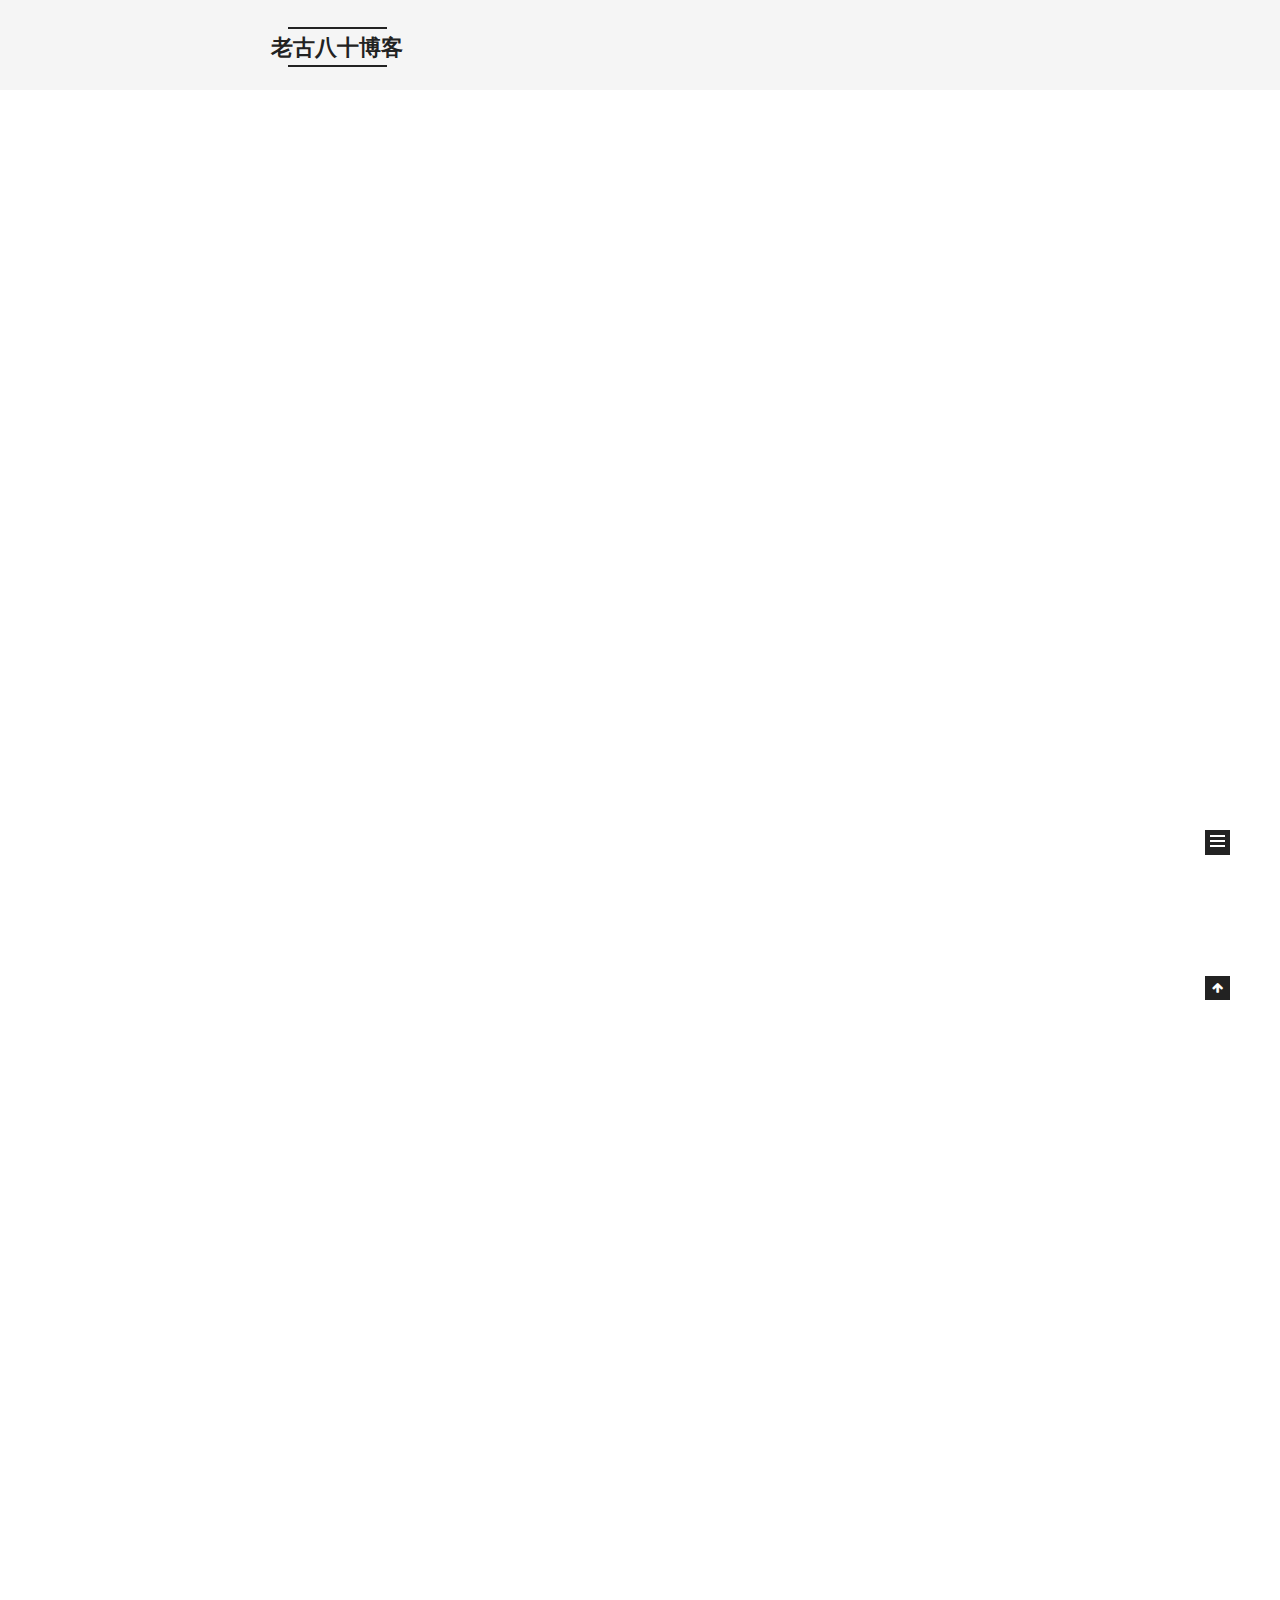
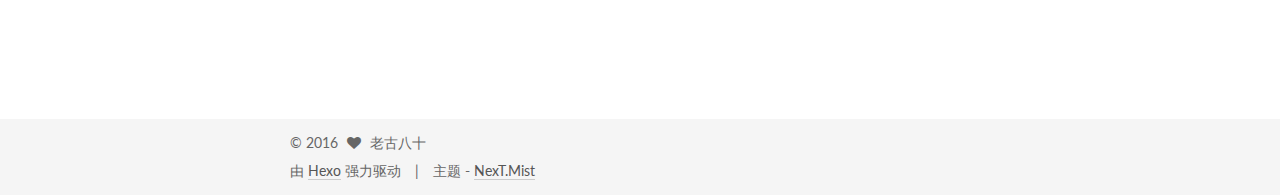
<file: index.html>
<!doctype html>



  


<html class="theme-next mist use-motion">
<head>
  <meta charset="UTF-8"/>
<meta http-equiv="X-UA-Compatible" content="IE=edge,chrome=1" />
<meta name="viewport" content="width=device-width, initial-scale=1, maximum-scale=1"/>



<meta http-equiv="Cache-Control" content="no-transform" />
<meta http-equiv="Cache-Control" content="no-siteapp" />












  
  
  <link href="/vendors/fancybox/source/jquery.fancybox.css?v=2.1.5" rel="stylesheet" type="text/css" />




  
  
  
  

  
    
    
  

  

  

  

  

  
    
    
    <link href="//fonts.googleapis.com/css?family=Lato:300,300italic,400,400italic,700,700italic&subset=latin,latin-ext" rel="stylesheet" type="text/css">
  






<link href="/vendors/font-awesome/css/font-awesome.min.css?v=4.4.0" rel="stylesheet" type="text/css" />

<link href="/css/main.css?v=5.0.1" rel="stylesheet" type="text/css" />


  <meta name="keywords" content="Hexo, NexT" />








  <link rel="shortcut icon" type="image/x-icon" href="/favicon.ico?v=5.0.1" />






<meta name="description" content="技术">
<meta property="og:type" content="website">
<meta property="og:title" content="老古八十博客">
<meta property="og:url" content="http://yoursite.com/index.html">
<meta property="og:site_name" content="老古八十博客">
<meta property="og:description" content="技术">
<meta name="twitter:card" content="summary">
<meta name="twitter:title" content="老古八十博客">
<meta name="twitter:description" content="技术">



<script type="text/javascript" id="hexo.configuration">
  var NexT = window.NexT || {};
  var CONFIG = {
    scheme: 'Mist',
    sidebar: {"position":"left","display":"post"},
    fancybox: true,
    motion: true,
    duoshuo: {
      userId: 0,
      author: '博主'
    }
  };
</script>

  <title> 老古八十博客 </title>
</head>

<body itemscope itemtype="http://schema.org/WebPage" lang="zh-Hans">

  



  <script type="text/javascript">
    var _hmt = _hmt || [];
    (function() {
      var hm = document.createElement("script");
      hm.src = "//hm.baidu.com/hm.js?377eebc9a9ef4bb1ea97ca9f94312eec";
      var s = document.getElementsByTagName("script")[0];
      s.parentNode.insertBefore(hm, s);
    })();
  </script>








  
  
    
  

  <div class="container one-collumn sidebar-position-left 
   page-home 
 ">
    <div class="headband"></div>

    <header id="header" class="header" itemscope itemtype="http://schema.org/WPHeader">
      <div class="header-inner"><div class="site-meta ">
  

  <div class="custom-logo-site-title">
    <a href="/"  class="brand" rel="start">
      <span class="logo-line-before"><i></i></span>
      <span class="site-title">老古八十博客</span>
      <span class="logo-line-after"><i></i></span>
    </a>
  </div>
  <p class="site-subtitle">个人博客</p>
</div>

<div class="site-nav-toggle">
  <button>
    <span class="btn-bar"></span>
    <span class="btn-bar"></span>
    <span class="btn-bar"></span>
  </button>
</div>

<nav class="site-nav">
  

  
    <ul id="menu" class="menu">
      
        
        <li class="menu-item menu-item-home">
          <a href="/" rel="section">
            
              <i class="menu-item-icon fa fa-fw fa-home"></i> <br />
            
            首页
          </a>
        </li>
      
        
        <li class="menu-item menu-item-archives">
          <a href="/archives" rel="section">
            
              <i class="menu-item-icon fa fa-fw fa-archive"></i> <br />
            
            归档
          </a>
        </li>
      
        
        <li class="menu-item menu-item-tags">
          <a href="/tags" rel="section">
            
              <i class="menu-item-icon fa fa-fw fa-tags"></i> <br />
            
            标签
          </a>
        </li>
      

      
    </ul>
  

  
</nav>

 </div>
    </header>

    <main id="main" class="main">
      <div class="main-inner">
        <div class="content-wrap">
          <div id="content" class="content">
            
  <section id="posts" class="posts-expand">
    
      

  
  

  
  
  

  <article class="post post-type-normal " itemscope itemtype="http://schema.org/Article">

    
      <header class="post-header">

        
        
          <h1 class="post-title" itemprop="name headline">
            
            
              
                
                <a class="post-title-link" href="/2016/05/31/ubuntu14-04安装selenium/" itemprop="url">
                  ubuntu14.04安装selenium
                </a>
              
            
          </h1>
        

        <div class="post-meta">
          <span class="post-time">
            <span class="post-meta-item-icon">
              <i class="fa fa-calendar-o"></i>
            </span>
            <span class="post-meta-item-text">发表于</span>
            <time itemprop="dateCreated" datetime="2016-05-31T11:20:35+08:00" content="2016-05-31">
              2016-05-31
            </time>
          </span>

          

          
            
          

          

          
          

          
        </div>
      </header>
    


    <div class="post-body" itemprop="articleBody">

      
      

      
        
          
            <h1 id="ubuntu14-04安装selenium"><a href="#ubuntu14-04安装selenium" class="headerlink" title="ubuntu14.04安装selenium"></a>ubuntu14.04安装selenium</h1><h2 id="安装"><a href="#安装" class="headerlink" title="安装"></a>安装</h2><ol>
<li><p>安装selenium</p>
<figure class="highlight cmake"><table><tr><td class="gutter"><pre><span class="line">1</span><br></pre></td><td class="code"><pre><span class="line">sudo pip3 <span class="keyword">install</span> selenium</span><br></pre></td></tr></table></figure>
</li>
<li><p>安装chromedriver<br>首先需要下载<a href="http://o80t0373e.bkt.clouddn.com/chromedriver_linux64.zip" target="_blank" rel="external">chromedriver</a></p>
<figure class="highlight stylus"><table><tr><td class="gutter"><pre><span class="line">1</span><br><span class="line">2</span><br><span class="line">3</span><br></pre></td><td class="code"><pre><span class="line">unzip chromedriver_linux64<span class="selector-class">.zip</span></span><br><span class="line">chmod <span class="number">777</span> chromedriver</span><br><span class="line">sudo cp chromedriver /usr/bin/chromedriver</span><br></pre></td></tr></table></figure>
</li>
</ol>
<h2 id="hello-world"><a href="#hello-world" class="headerlink" title="hello world"></a>hello world</h2><figure class="highlight python"><table><tr><td class="gutter"><pre><span class="line">1</span><br><span class="line">2</span><br><span class="line">3</span><br><span class="line">4</span><br><span class="line">5</span><br><span class="line">6</span><br><span class="line">7</span><br><span class="line">8</span><br><span class="line">9</span><br><span class="line">10</span><br><span class="line">11</span><br><span class="line">12</span><br><span class="line">13</span><br><span class="line">14</span><br><span class="line">15</span><br><span class="line">16</span><br><span class="line">17</span><br><span class="line">18</span><br><span class="line">19</span><br><span class="line">20</span><br><span class="line">21</span><br><span class="line">22</span><br><span class="line">23</span><br><span class="line">24</span><br><span class="line">25</span><br><span class="line">26</span><br></pre></td><td class="code"><pre><span class="line"><span class="comment">#!/usr/bin/python3</span></span><br><span class="line"><span class="keyword">import</span> time</span><br><span class="line"><span class="keyword">import</span> unittest</span><br><span class="line"><span class="keyword">from</span> selenium <span class="keyword">import</span> webdriver</span><br><span class="line"></span><br><span class="line"><span class="class"><span class="keyword">class</span> <span class="title">login</span><span class="params">(unittest.TestCase)</span>:</span></span><br><span class="line"></span><br><span class="line">    <span class="function"><span class="keyword">def</span> <span class="title">setUp</span><span class="params">(self)</span>:</span></span><br><span class="line">        self.driver = webdriver.Chrome()</span><br><span class="line"></span><br><span class="line">    <span class="function"><span class="keyword">def</span> <span class="title">test_baidu</span><span class="params">(self)</span>:</span></span><br><span class="line">        driver = self.driver</span><br><span class="line">        driver.get(<span class="string">'http://www.baidu.com'</span>)</span><br><span class="line">        time.sleep(<span class="number">1</span>)</span><br><span class="line">        elem2 = driver.find_element_by_id(<span class="string">'kw'</span>)</span><br><span class="line">        elem2.send_keys(<span class="string">'Hello world!'</span>)</span><br><span class="line">        time.sleep(<span class="number">1</span>)</span><br><span class="line">        elem2 = driver.find_element_by_id(<span class="string">'su'</span>).click()</span><br><span class="line">        time.sleep(<span class="number">3</span>)</span><br><span class="line"></span><br><span class="line">    <span class="function"><span class="keyword">def</span> <span class="title">tearDown</span><span class="params">(self)</span>:</span></span><br><span class="line">        self.driver.close()</span><br><span class="line">        print(<span class="string">'测试成功'</span>)</span><br><span class="line"></span><br><span class="line"><span class="keyword">if</span> __name__ == <span class="string">"__main__"</span>:  </span><br><span class="line">    unittest.main()</span><br></pre></td></tr></table></figure>

          
        
      
    </div>

    <div>
      
    </div>

    <div>
      
    </div>

    <footer class="post-footer">
      

      

      
      
        <div class="post-eof"></div>
      
    </footer>
  </article>


    
      

  
  

  
  
  

  <article class="post post-type-normal " itemscope itemtype="http://schema.org/Article">

    
      <header class="post-header">

        
        
          <h1 class="post-title" itemprop="name headline">
            
            
              
                
                <a class="post-title-link" href="/2016/05/31/开始/" itemprop="url">
                  开始
                </a>
              
            
          </h1>
        

        <div class="post-meta">
          <span class="post-time">
            <span class="post-meta-item-icon">
              <i class="fa fa-calendar-o"></i>
            </span>
            <span class="post-meta-item-text">发表于</span>
            <time itemprop="dateCreated" datetime="2016-05-31T09:29:41+08:00" content="2016-05-31">
              2016-05-31
            </time>
          </span>

          

          
            
          

          

          
          

          
        </div>
      </header>
    


    <div class="post-body" itemprop="articleBody">

      
      

      
        
          
            <h1 id="新的开始"><a href="#新的开始" class="headerlink" title="新的开始"></a>新的开始</h1><p>期待新的旅途</p>

          
        
      
    </div>

    <div>
      
    </div>

    <div>
      
    </div>

    <footer class="post-footer">
      

      

      
      
        <div class="post-eof"></div>
      
    </footer>
  </article>


    
  </section>

  


          </div>
          


          

        </div>
        
          
  
  <div class="sidebar-toggle">
    <div class="sidebar-toggle-line-wrap">
      <span class="sidebar-toggle-line sidebar-toggle-line-first"></span>
      <span class="sidebar-toggle-line sidebar-toggle-line-middle"></span>
      <span class="sidebar-toggle-line sidebar-toggle-line-last"></span>
    </div>
  </div>

  <aside id="sidebar" class="sidebar">
    <div class="sidebar-inner">

      

      

      <section class="site-overview sidebar-panel  sidebar-panel-active ">
        <div class="site-author motion-element" itemprop="author" itemscope itemtype="http://schema.org/Person">
          <img class="site-author-image" itemprop="image"
               src="/images/avatar.gif"
               alt="老古八十" />
          <p class="site-author-name" itemprop="name">老古八十</p>
          <p class="site-description motion-element" itemprop="description">技术</p>
        </div>
        <nav class="site-state motion-element">
          <div class="site-state-item site-state-posts">
            <a href="/archives">
              <span class="site-state-item-count">2</span>
              <span class="site-state-item-name">日志</span>
            </a>
          </div>

          

          
            <div class="site-state-item site-state-tags">
              <a href="/tags">
                <span class="site-state-item-count">4</span>
                <span class="site-state-item-name">标签</span>
              </a>
            </div>
          

        </nav>

        

        <div class="links-of-author motion-element">
          
        </div>

        
        

        
        

      </section>

      

    </div>
  </aside>


        
      </div>
    </main>

    <footer id="footer" class="footer">
      <div class="footer-inner">
        <div class="copyright" >
  
  &copy; 
  <span itemprop="copyrightYear">2016</span>
  <span class="with-love">
    <i class="fa fa-heart"></i>
  </span>
  <span class="author" itemprop="copyrightHolder">老古八十</span>
</div>

<div class="powered-by">
  由 <a class="theme-link" href="http://hexo.io">Hexo</a> 强力驱动
</div>

<div class="theme-info">
  主题 -
  <a class="theme-link" href="https://github.com/iissnan/hexo-theme-next">
    NexT.Mist
  </a>
</div>

        

        
      </div>
    </footer>

    <div class="back-to-top">
      <i class="fa fa-arrow-up"></i>
    </div>
  </div>

  

<script type="text/javascript">
  if (Object.prototype.toString.call(window.Promise) !== '[object Function]') {
    window.Promise = null;
  }
</script>









  



  
  <script type="text/javascript" src="/vendors/jquery/index.js?v=2.1.3"></script>

  
  <script type="text/javascript" src="/vendors/fastclick/lib/fastclick.min.js?v=1.0.6"></script>

  
  <script type="text/javascript" src="/vendors/jquery_lazyload/jquery.lazyload.js?v=1.9.7"></script>

  
  <script type="text/javascript" src="/vendors/velocity/velocity.min.js?v=1.2.1"></script>

  
  <script type="text/javascript" src="/vendors/velocity/velocity.ui.min.js?v=1.2.1"></script>

  
  <script type="text/javascript" src="/vendors/fancybox/source/jquery.fancybox.pack.js?v=2.1.5"></script>


  


  <script type="text/javascript" src="/js/src/utils.js?v=5.0.1"></script>

  <script type="text/javascript" src="/js/src/motion.js?v=5.0.1"></script>



  
  

  

  


  <script type="text/javascript" src="/js/src/bootstrap.js?v=5.0.1"></script>



  



  




  
  
  

  

  

</body>
</html>
</file>
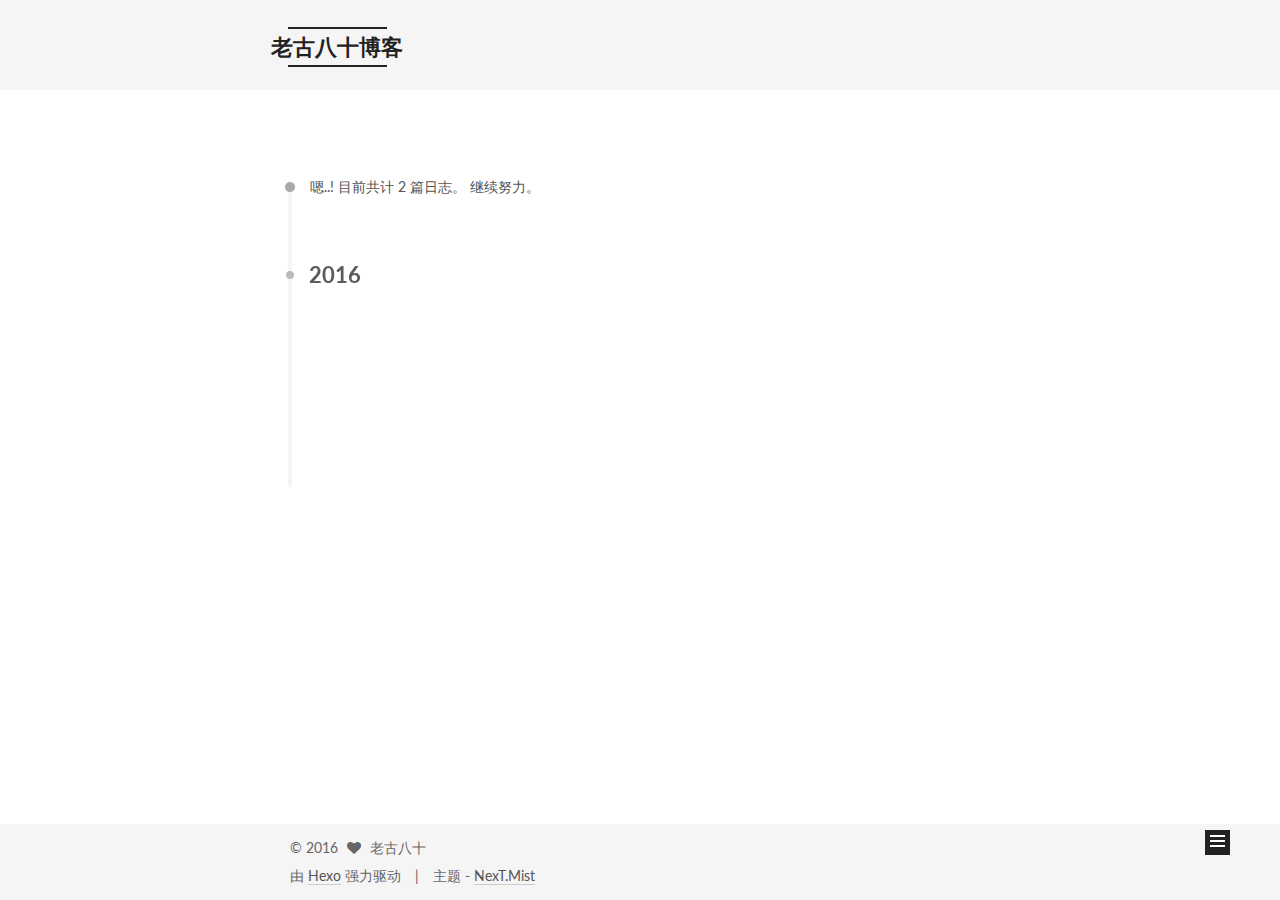
<file: archives/index.html>
<!doctype html>



  


<html class="theme-next mist use-motion">
<head>
  <meta charset="UTF-8"/>
<meta http-equiv="X-UA-Compatible" content="IE=edge,chrome=1" />
<meta name="viewport" content="width=device-width, initial-scale=1, maximum-scale=1"/>



<meta http-equiv="Cache-Control" content="no-transform" />
<meta http-equiv="Cache-Control" content="no-siteapp" />












  
  
  <link href="/vendors/fancybox/source/jquery.fancybox.css?v=2.1.5" rel="stylesheet" type="text/css" />




  
  
  
  

  
    
    
  

  

  

  

  

  
    
    
    <link href="//fonts.googleapis.com/css?family=Lato:300,300italic,400,400italic,700,700italic&subset=latin,latin-ext" rel="stylesheet" type="text/css">
  






<link href="/vendors/font-awesome/css/font-awesome.min.css?v=4.4.0" rel="stylesheet" type="text/css" />

<link href="/css/main.css?v=5.0.1" rel="stylesheet" type="text/css" />


  <meta name="keywords" content="Hexo, NexT" />








  <link rel="shortcut icon" type="image/x-icon" href="/favicon.ico?v=5.0.1" />






<meta name="description" content="技术">
<meta property="og:type" content="website">
<meta property="og:title" content="老古八十博客">
<meta property="og:url" content="http://yoursite.com/archives/index.html">
<meta property="og:site_name" content="老古八十博客">
<meta property="og:description" content="技术">
<meta name="twitter:card" content="summary">
<meta name="twitter:title" content="老古八十博客">
<meta name="twitter:description" content="技术">



<script type="text/javascript" id="hexo.configuration">
  var NexT = window.NexT || {};
  var CONFIG = {
    scheme: 'Mist',
    sidebar: {"position":"left","display":"post"},
    fancybox: true,
    motion: true,
    duoshuo: {
      userId: 0,
      author: '博主'
    }
  };
</script>

  <title> 归档 | 老古八十博客 </title>
</head>

<body itemscope itemtype="http://schema.org/WebPage" lang="zh-Hans">

  



  <script type="text/javascript">
    var _hmt = _hmt || [];
    (function() {
      var hm = document.createElement("script");
      hm.src = "//hm.baidu.com/hm.js?377eebc9a9ef4bb1ea97ca9f94312eec";
      var s = document.getElementsByTagName("script")[0];
      s.parentNode.insertBefore(hm, s);
    })();
  </script>








  
  
    
  

  <div class="container one-collumn sidebar-position-left  page-archive  ">
    <div class="headband"></div>

    <header id="header" class="header" itemscope itemtype="http://schema.org/WPHeader">
      <div class="header-inner"><div class="site-meta ">
  

  <div class="custom-logo-site-title">
    <a href="/"  class="brand" rel="start">
      <span class="logo-line-before"><i></i></span>
      <span class="site-title">老古八十博客</span>
      <span class="logo-line-after"><i></i></span>
    </a>
  </div>
  <p class="site-subtitle">个人博客</p>
</div>

<div class="site-nav-toggle">
  <button>
    <span class="btn-bar"></span>
    <span class="btn-bar"></span>
    <span class="btn-bar"></span>
  </button>
</div>

<nav class="site-nav">
  

  
    <ul id="menu" class="menu">
      
        
        <li class="menu-item menu-item-home">
          <a href="/" rel="section">
            
              <i class="menu-item-icon fa fa-fw fa-home"></i> <br />
            
            首页
          </a>
        </li>
      
        
        <li class="menu-item menu-item-archives">
          <a href="/archives" rel="section">
            
              <i class="menu-item-icon fa fa-fw fa-archive"></i> <br />
            
            归档
          </a>
        </li>
      
        
        <li class="menu-item menu-item-tags">
          <a href="/tags" rel="section">
            
              <i class="menu-item-icon fa fa-fw fa-tags"></i> <br />
            
            标签
          </a>
        </li>
      

      
    </ul>
  

  
</nav>

 </div>
    </header>

    <main id="main" class="main">
      <div class="main-inner">
        <div class="content-wrap">
          <div id="content" class="content">
            

  <section id="posts" class="posts-collapse">
    <span class="archive-move-on"></span>

    <span class="archive-page-counter">
      
      
      
        
      
      嗯..! 目前共计 2 篇日志。 继续努力。
    </span>

    

      
      
      

      
        
        <div class="collection-title">
          <h2 class="archive-year motion-element" id="archive-year-2016">2016</h2>
        </div>
      
      

      

  <article class="post post-type-normal" itemscope itemtype="http://schema.org/Article">
    <header class="post-header">

      <h1 class="post-title">
        
            <a class="post-title-link" href="/2016/05/31/ubuntu14-04安装selenium/" itemprop="url">
              
                <span itemprop="name">ubuntu14.04安装selenium</span>
              
            </a>
        
      </h1>

      <div class="post-meta">
        <time class="post-time" itemprop="dateCreated"
              datetime="2016-05-31T11:20:35+08:00"
              content="2016-05-31" >
          05-31
        </time>
      </div>

    </header>
  </article>



    

      
      
      

      
      

      

  <article class="post post-type-normal" itemscope itemtype="http://schema.org/Article">
    <header class="post-header">

      <h1 class="post-title">
        
            <a class="post-title-link" href="/2016/05/31/开始/" itemprop="url">
              
                <span itemprop="name">开始</span>
              
            </a>
        
      </h1>

      <div class="post-meta">
        <time class="post-time" itemprop="dateCreated"
              datetime="2016-05-31T09:29:41+08:00"
              content="2016-05-31" >
          05-31
        </time>
      </div>

    </header>
  </article>



    

  </section>

  



          </div>
          


          

        </div>
        
          
  
  <div class="sidebar-toggle">
    <div class="sidebar-toggle-line-wrap">
      <span class="sidebar-toggle-line sidebar-toggle-line-first"></span>
      <span class="sidebar-toggle-line sidebar-toggle-line-middle"></span>
      <span class="sidebar-toggle-line sidebar-toggle-line-last"></span>
    </div>
  </div>

  <aside id="sidebar" class="sidebar">
    <div class="sidebar-inner">

      

      

      <section class="site-overview sidebar-panel  sidebar-panel-active ">
        <div class="site-author motion-element" itemprop="author" itemscope itemtype="http://schema.org/Person">
          <img class="site-author-image" itemprop="image"
               src="/images/avatar.gif"
               alt="老古八十" />
          <p class="site-author-name" itemprop="name">老古八十</p>
          <p class="site-description motion-element" itemprop="description">技术</p>
        </div>
        <nav class="site-state motion-element">
          <div class="site-state-item site-state-posts">
            <a href="/archives">
              <span class="site-state-item-count">2</span>
              <span class="site-state-item-name">日志</span>
            </a>
          </div>

          

          
            <div class="site-state-item site-state-tags">
              <a href="/tags">
                <span class="site-state-item-count">4</span>
                <span class="site-state-item-name">标签</span>
              </a>
            </div>
          

        </nav>

        

        <div class="links-of-author motion-element">
          
        </div>

        
        

        
        

      </section>

      

    </div>
  </aside>


        
      </div>
    </main>

    <footer id="footer" class="footer">
      <div class="footer-inner">
        <div class="copyright" >
  
  &copy; 
  <span itemprop="copyrightYear">2016</span>
  <span class="with-love">
    <i class="fa fa-heart"></i>
  </span>
  <span class="author" itemprop="copyrightHolder">老古八十</span>
</div>

<div class="powered-by">
  由 <a class="theme-link" href="http://hexo.io">Hexo</a> 强力驱动
</div>

<div class="theme-info">
  主题 -
  <a class="theme-link" href="https://github.com/iissnan/hexo-theme-next">
    NexT.Mist
  </a>
</div>

        

        
      </div>
    </footer>

    <div class="back-to-top">
      <i class="fa fa-arrow-up"></i>
    </div>
  </div>

  

<script type="text/javascript">
  if (Object.prototype.toString.call(window.Promise) !== '[object Function]') {
    window.Promise = null;
  }
</script>









  



  
  <script type="text/javascript" src="/vendors/jquery/index.js?v=2.1.3"></script>

  
  <script type="text/javascript" src="/vendors/fastclick/lib/fastclick.min.js?v=1.0.6"></script>

  
  <script type="text/javascript" src="/vendors/jquery_lazyload/jquery.lazyload.js?v=1.9.7"></script>

  
  <script type="text/javascript" src="/vendors/velocity/velocity.min.js?v=1.2.1"></script>

  
  <script type="text/javascript" src="/vendors/velocity/velocity.ui.min.js?v=1.2.1"></script>

  
  <script type="text/javascript" src="/vendors/fancybox/source/jquery.fancybox.pack.js?v=2.1.5"></script>


  


  <script type="text/javascript" src="/js/src/utils.js?v=5.0.1"></script>

  <script type="text/javascript" src="/js/src/motion.js?v=5.0.1"></script>



  
  

  
  
    <script type="text/javascript" id="motion.page.archive">
      $('.archive-year').velocity('transition.slideLeftIn');
    </script>
  


  


  <script type="text/javascript" src="/js/src/bootstrap.js?v=5.0.1"></script>



  



  




  
  
  

  

  

</body>
</html>
</file>
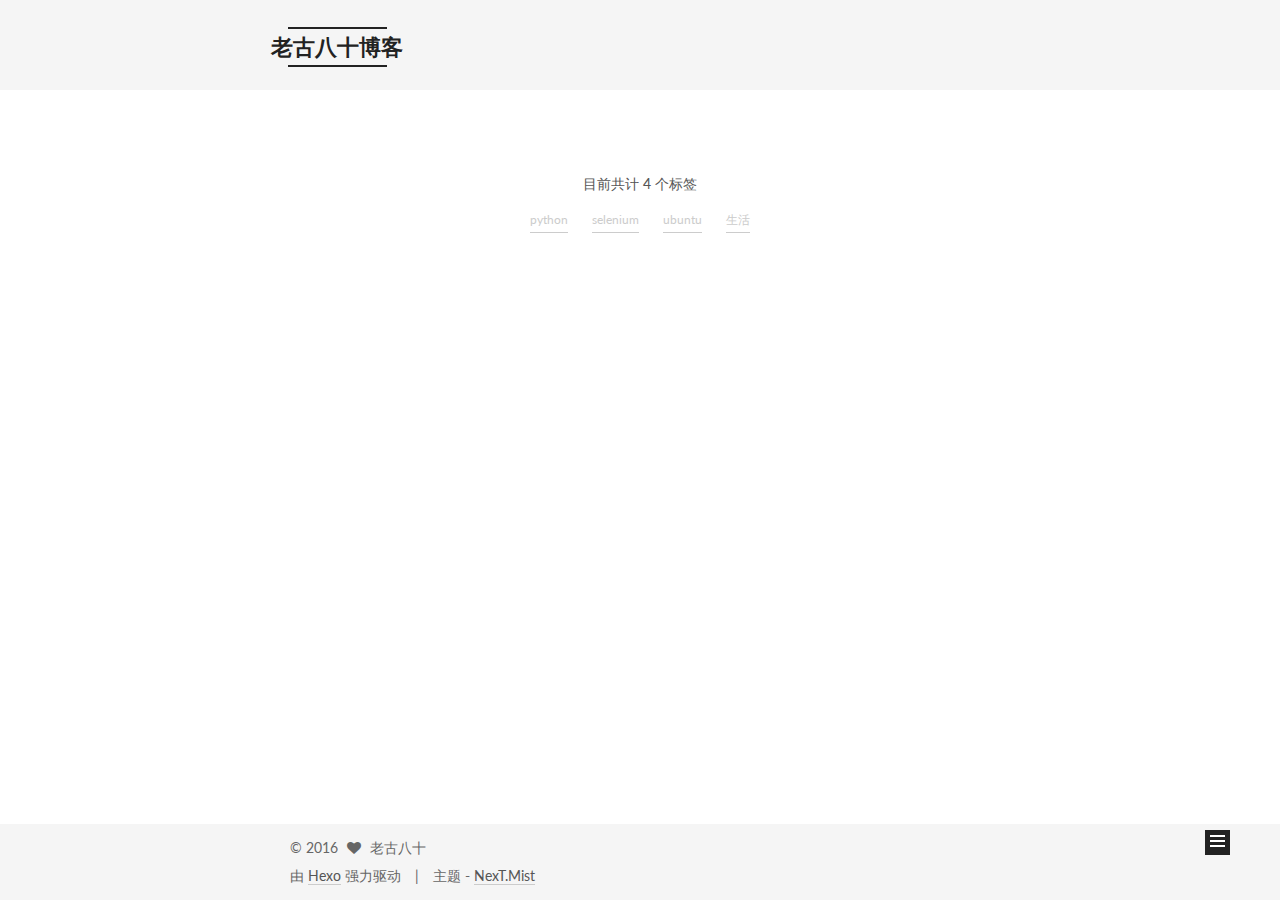
<file: tags/index.html>
<!doctype html>



  


<html class="theme-next mist use-motion">
<head>
  <meta charset="UTF-8"/>
<meta http-equiv="X-UA-Compatible" content="IE=edge,chrome=1" />
<meta name="viewport" content="width=device-width, initial-scale=1, maximum-scale=1"/>



<meta http-equiv="Cache-Control" content="no-transform" />
<meta http-equiv="Cache-Control" content="no-siteapp" />












  
  
  <link href="/vendors/fancybox/source/jquery.fancybox.css?v=2.1.5" rel="stylesheet" type="text/css" />




  
  
  
  

  
    
    
  

  

  

  

  

  
    
    
    <link href="//fonts.googleapis.com/css?family=Lato:300,300italic,400,400italic,700,700italic&subset=latin,latin-ext" rel="stylesheet" type="text/css">
  






<link href="/vendors/font-awesome/css/font-awesome.min.css?v=4.4.0" rel="stylesheet" type="text/css" />

<link href="/css/main.css?v=5.0.1" rel="stylesheet" type="text/css" />


  <meta name="keywords" content="Hexo, NexT" />








  <link rel="shortcut icon" type="image/x-icon" href="/favicon.ico?v=5.0.1" />






<meta name="description" content="技术">
<meta property="og:type" content="website">
<meta property="og:title" content="tags">
<meta property="og:url" content="http://yoursite.com/tags/index.html">
<meta property="og:site_name" content="老古八十博客">
<meta property="og:description" content="技术">
<meta property="og:updated_time" content="2016-06-01T07:53:41.000Z">
<meta name="twitter:card" content="summary">
<meta name="twitter:title" content="tags">
<meta name="twitter:description" content="技术">



<script type="text/javascript" id="hexo.configuration">
  var NexT = window.NexT || {};
  var CONFIG = {
    scheme: 'Mist',
    sidebar: {"position":"left","display":"post"},
    fancybox: true,
    motion: true,
    duoshuo: {
      userId: 0,
      author: '博主'
    }
  };
</script>

  <title>
  

  
    标签 | 老古八十博客
  
</title>
</head>

<body itemscope itemtype="http://schema.org/WebPage" lang="zh-Hans">

  



  <script type="text/javascript">
    var _hmt = _hmt || [];
    (function() {
      var hm = document.createElement("script");
      hm.src = "//hm.baidu.com/hm.js?377eebc9a9ef4bb1ea97ca9f94312eec";
      var s = document.getElementsByTagName("script")[0];
      s.parentNode.insertBefore(hm, s);
    })();
  </script>








  
  
    
  

  <div class="container one-collumn sidebar-position-left  ">
    <div class="headband"></div>

    <header id="header" class="header" itemscope itemtype="http://schema.org/WPHeader">
      <div class="header-inner"><div class="site-meta ">
  

  <div class="custom-logo-site-title">
    <a href="/"  class="brand" rel="start">
      <span class="logo-line-before"><i></i></span>
      <span class="site-title">老古八十博客</span>
      <span class="logo-line-after"><i></i></span>
    </a>
  </div>
  <p class="site-subtitle">个人博客</p>
</div>

<div class="site-nav-toggle">
  <button>
    <span class="btn-bar"></span>
    <span class="btn-bar"></span>
    <span class="btn-bar"></span>
  </button>
</div>

<nav class="site-nav">
  

  
    <ul id="menu" class="menu">
      
        
        <li class="menu-item menu-item-home">
          <a href="/" rel="section">
            
              <i class="menu-item-icon fa fa-fw fa-home"></i> <br />
            
            首页
          </a>
        </li>
      
        
        <li class="menu-item menu-item-archives">
          <a href="/archives" rel="section">
            
              <i class="menu-item-icon fa fa-fw fa-archive"></i> <br />
            
            归档
          </a>
        </li>
      
        
        <li class="menu-item menu-item-tags">
          <a href="/tags" rel="section">
            
              <i class="menu-item-icon fa fa-fw fa-tags"></i> <br />
            
            标签
          </a>
        </li>
      

      
    </ul>
  

  
</nav>

 </div>
    </header>

    <main id="main" class="main">
      <div class="main-inner">
        <div class="content-wrap">
          <div id="content" class="content">
            

  <div id="posts" class="posts-expand">
    
    
      <div class="tag-cloud">
        <div class="tag-cloud-title">
            目前共计 4 个标签
        </div>
        <div class="tag-cloud-tags">
          <a href="/tags/python/" style="font-size: 12px; color: #ccc">python</a> <a href="/tags/selenium/" style="font-size: 12px; color: #ccc">selenium</a> <a href="/tags/ubuntu/" style="font-size: 12px; color: #ccc">ubuntu</a> <a href="/tags/生活/" style="font-size: 12px; color: #ccc">生活</a>
        </div>
      </div>
    
  </div>


          </div>
          


          

        </div>
        
          
  
  <div class="sidebar-toggle">
    <div class="sidebar-toggle-line-wrap">
      <span class="sidebar-toggle-line sidebar-toggle-line-first"></span>
      <span class="sidebar-toggle-line sidebar-toggle-line-middle"></span>
      <span class="sidebar-toggle-line sidebar-toggle-line-last"></span>
    </div>
  </div>

  <aside id="sidebar" class="sidebar">
    <div class="sidebar-inner">

      

      

      <section class="site-overview sidebar-panel  sidebar-panel-active ">
        <div class="site-author motion-element" itemprop="author" itemscope itemtype="http://schema.org/Person">
          <img class="site-author-image" itemprop="image"
               src="/images/avatar.gif"
               alt="老古八十" />
          <p class="site-author-name" itemprop="name">老古八十</p>
          <p class="site-description motion-element" itemprop="description">技术</p>
        </div>
        <nav class="site-state motion-element">
          <div class="site-state-item site-state-posts">
            <a href="/archives">
              <span class="site-state-item-count">2</span>
              <span class="site-state-item-name">日志</span>
            </a>
          </div>

          

          
            <div class="site-state-item site-state-tags">
              <a href="/tags">
                <span class="site-state-item-count">4</span>
                <span class="site-state-item-name">标签</span>
              </a>
            </div>
          

        </nav>

        

        <div class="links-of-author motion-element">
          
        </div>

        
        

        
        

      </section>

      

    </div>
  </aside>


        
      </div>
    </main>

    <footer id="footer" class="footer">
      <div class="footer-inner">
        <div class="copyright" >
  
  &copy; 
  <span itemprop="copyrightYear">2016</span>
  <span class="with-love">
    <i class="fa fa-heart"></i>
  </span>
  <span class="author" itemprop="copyrightHolder">老古八十</span>
</div>

<div class="powered-by">
  由 <a class="theme-link" href="http://hexo.io">Hexo</a> 强力驱动
</div>

<div class="theme-info">
  主题 -
  <a class="theme-link" href="https://github.com/iissnan/hexo-theme-next">
    NexT.Mist
  </a>
</div>

        

        
      </div>
    </footer>

    <div class="back-to-top">
      <i class="fa fa-arrow-up"></i>
    </div>
  </div>

  

<script type="text/javascript">
  if (Object.prototype.toString.call(window.Promise) !== '[object Function]') {
    window.Promise = null;
  }
</script>









  



  
  <script type="text/javascript" src="/vendors/jquery/index.js?v=2.1.3"></script>

  
  <script type="text/javascript" src="/vendors/fastclick/lib/fastclick.min.js?v=1.0.6"></script>

  
  <script type="text/javascript" src="/vendors/jquery_lazyload/jquery.lazyload.js?v=1.9.7"></script>

  
  <script type="text/javascript" src="/vendors/velocity/velocity.min.js?v=1.2.1"></script>

  
  <script type="text/javascript" src="/vendors/velocity/velocity.ui.min.js?v=1.2.1"></script>

  
  <script type="text/javascript" src="/vendors/fancybox/source/jquery.fancybox.pack.js?v=2.1.5"></script>


  


  <script type="text/javascript" src="/js/src/utils.js?v=5.0.1"></script>

  <script type="text/javascript" src="/js/src/motion.js?v=5.0.1"></script>



  
  

  

  


  <script type="text/javascript" src="/js/src/bootstrap.js?v=5.0.1"></script>



  



  




  
  
  

  

  

</body>
</html>
</file>
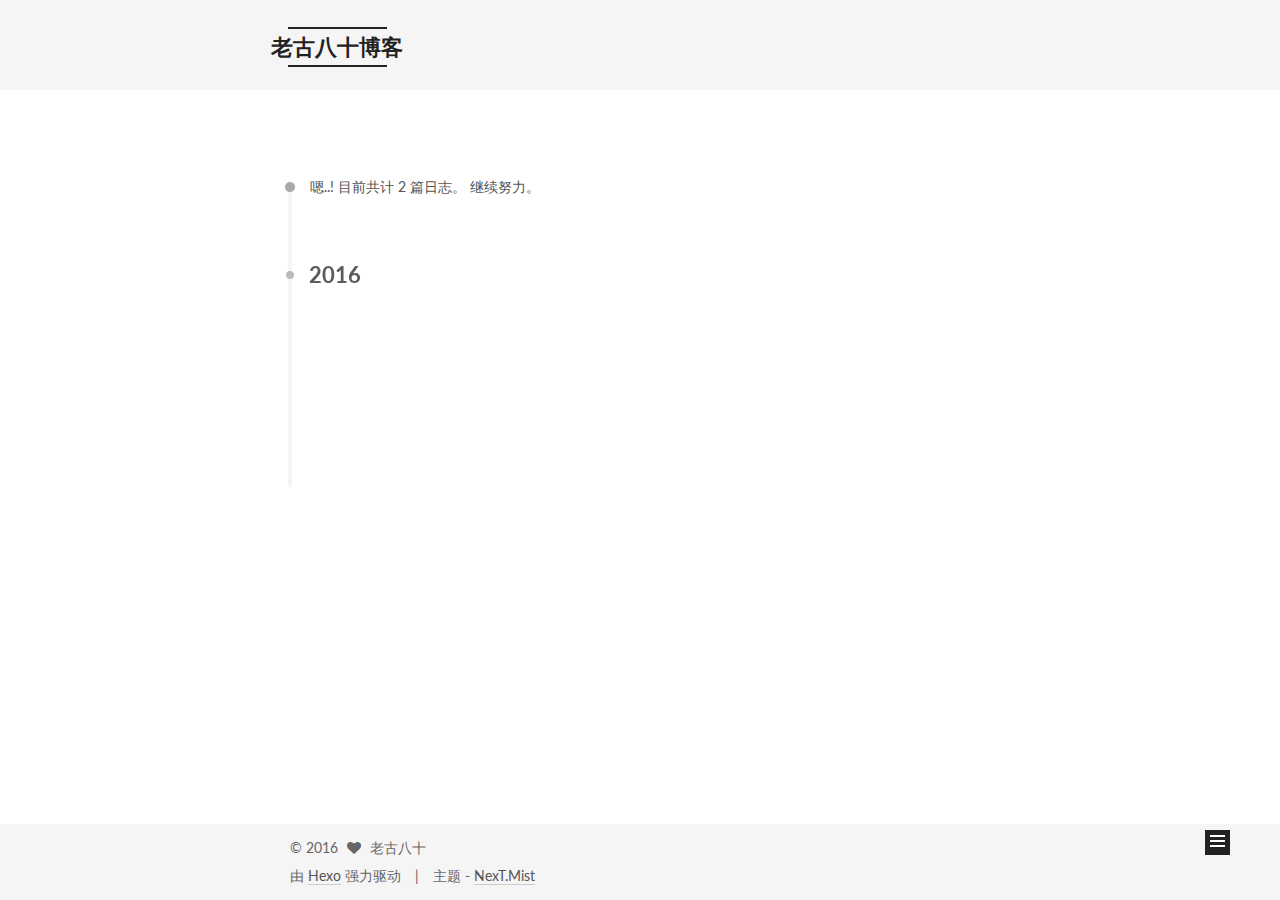
<file: archives/2016/index.html>
<!doctype html>



  


<html class="theme-next mist use-motion">
<head>
  <meta charset="UTF-8"/>
<meta http-equiv="X-UA-Compatible" content="IE=edge,chrome=1" />
<meta name="viewport" content="width=device-width, initial-scale=1, maximum-scale=1"/>



<meta http-equiv="Cache-Control" content="no-transform" />
<meta http-equiv="Cache-Control" content="no-siteapp" />












  
  
  <link href="/vendors/fancybox/source/jquery.fancybox.css?v=2.1.5" rel="stylesheet" type="text/css" />




  
  
  
  

  
    
    
  

  

  

  

  

  
    
    
    <link href="//fonts.googleapis.com/css?family=Lato:300,300italic,400,400italic,700,700italic&subset=latin,latin-ext" rel="stylesheet" type="text/css">
  






<link href="/vendors/font-awesome/css/font-awesome.min.css?v=4.4.0" rel="stylesheet" type="text/css" />

<link href="/css/main.css?v=5.0.1" rel="stylesheet" type="text/css" />


  <meta name="keywords" content="Hexo, NexT" />








  <link rel="shortcut icon" type="image/x-icon" href="/favicon.ico?v=5.0.1" />






<meta name="description" content="技术">
<meta property="og:type" content="website">
<meta property="og:title" content="老古八十博客">
<meta property="og:url" content="http://yoursite.com/archives/2016/index.html">
<meta property="og:site_name" content="老古八十博客">
<meta property="og:description" content="技术">
<meta name="twitter:card" content="summary">
<meta name="twitter:title" content="老古八十博客">
<meta name="twitter:description" content="技术">



<script type="text/javascript" id="hexo.configuration">
  var NexT = window.NexT || {};
  var CONFIG = {
    scheme: 'Mist',
    sidebar: {"position":"left","display":"post"},
    fancybox: true,
    motion: true,
    duoshuo: {
      userId: 0,
      author: '博主'
    }
  };
</script>

  <title> 归档 | 老古八十博客 </title>
</head>

<body itemscope itemtype="http://schema.org/WebPage" lang="zh-Hans">

  



  <script type="text/javascript">
    var _hmt = _hmt || [];
    (function() {
      var hm = document.createElement("script");
      hm.src = "//hm.baidu.com/hm.js?377eebc9a9ef4bb1ea97ca9f94312eec";
      var s = document.getElementsByTagName("script")[0];
      s.parentNode.insertBefore(hm, s);
    })();
  </script>








  
  
    
  

  <div class="container one-collumn sidebar-position-left  page-archive  ">
    <div class="headband"></div>

    <header id="header" class="header" itemscope itemtype="http://schema.org/WPHeader">
      <div class="header-inner"><div class="site-meta ">
  

  <div class="custom-logo-site-title">
    <a href="/"  class="brand" rel="start">
      <span class="logo-line-before"><i></i></span>
      <span class="site-title">老古八十博客</span>
      <span class="logo-line-after"><i></i></span>
    </a>
  </div>
  <p class="site-subtitle">个人博客</p>
</div>

<div class="site-nav-toggle">
  <button>
    <span class="btn-bar"></span>
    <span class="btn-bar"></span>
    <span class="btn-bar"></span>
  </button>
</div>

<nav class="site-nav">
  

  
    <ul id="menu" class="menu">
      
        
        <li class="menu-item menu-item-home">
          <a href="/" rel="section">
            
              <i class="menu-item-icon fa fa-fw fa-home"></i> <br />
            
            首页
          </a>
        </li>
      
        
        <li class="menu-item menu-item-archives">
          <a href="/archives" rel="section">
            
              <i class="menu-item-icon fa fa-fw fa-archive"></i> <br />
            
            归档
          </a>
        </li>
      
        
        <li class="menu-item menu-item-tags">
          <a href="/tags" rel="section">
            
              <i class="menu-item-icon fa fa-fw fa-tags"></i> <br />
            
            标签
          </a>
        </li>
      

      
    </ul>
  

  
</nav>

 </div>
    </header>

    <main id="main" class="main">
      <div class="main-inner">
        <div class="content-wrap">
          <div id="content" class="content">
            

  <section id="posts" class="posts-collapse">
    <span class="archive-move-on"></span>

    <span class="archive-page-counter">
      
      
      
        
      
      嗯..! 目前共计 2 篇日志。 继续努力。
    </span>

    

      
      
      

      
        
        <div class="collection-title">
          <h2 class="archive-year motion-element" id="archive-year-2016">2016</h2>
        </div>
      
      

      

  <article class="post post-type-normal" itemscope itemtype="http://schema.org/Article">
    <header class="post-header">

      <h1 class="post-title">
        
            <a class="post-title-link" href="/2016/05/31/ubuntu14-04安装selenium/" itemprop="url">
              
                <span itemprop="name">ubuntu14.04安装selenium</span>
              
            </a>
        
      </h1>

      <div class="post-meta">
        <time class="post-time" itemprop="dateCreated"
              datetime="2016-05-31T11:20:35+08:00"
              content="2016-05-31" >
          05-31
        </time>
      </div>

    </header>
  </article>



    

      
      
      

      
      

      

  <article class="post post-type-normal" itemscope itemtype="http://schema.org/Article">
    <header class="post-header">

      <h1 class="post-title">
        
            <a class="post-title-link" href="/2016/05/31/开始/" itemprop="url">
              
                <span itemprop="name">开始</span>
              
            </a>
        
      </h1>

      <div class="post-meta">
        <time class="post-time" itemprop="dateCreated"
              datetime="2016-05-31T09:29:41+08:00"
              content="2016-05-31" >
          05-31
        </time>
      </div>

    </header>
  </article>



    

  </section>

  



          </div>
          


          

        </div>
        
          
  
  <div class="sidebar-toggle">
    <div class="sidebar-toggle-line-wrap">
      <span class="sidebar-toggle-line sidebar-toggle-line-first"></span>
      <span class="sidebar-toggle-line sidebar-toggle-line-middle"></span>
      <span class="sidebar-toggle-line sidebar-toggle-line-last"></span>
    </div>
  </div>

  <aside id="sidebar" class="sidebar">
    <div class="sidebar-inner">

      

      

      <section class="site-overview sidebar-panel  sidebar-panel-active ">
        <div class="site-author motion-element" itemprop="author" itemscope itemtype="http://schema.org/Person">
          <img class="site-author-image" itemprop="image"
               src="/images/avatar.gif"
               alt="老古八十" />
          <p class="site-author-name" itemprop="name">老古八十</p>
          <p class="site-description motion-element" itemprop="description">技术</p>
        </div>
        <nav class="site-state motion-element">
          <div class="site-state-item site-state-posts">
            <a href="/archives">
              <span class="site-state-item-count">2</span>
              <span class="site-state-item-name">日志</span>
            </a>
          </div>

          

          
            <div class="site-state-item site-state-tags">
              <a href="/tags">
                <span class="site-state-item-count">4</span>
                <span class="site-state-item-name">标签</span>
              </a>
            </div>
          

        </nav>

        

        <div class="links-of-author motion-element">
          
        </div>

        
        

        
        

      </section>

      

    </div>
  </aside>


        
      </div>
    </main>

    <footer id="footer" class="footer">
      <div class="footer-inner">
        <div class="copyright" >
  
  &copy; 
  <span itemprop="copyrightYear">2016</span>
  <span class="with-love">
    <i class="fa fa-heart"></i>
  </span>
  <span class="author" itemprop="copyrightHolder">老古八十</span>
</div>

<div class="powered-by">
  由 <a class="theme-link" href="http://hexo.io">Hexo</a> 强力驱动
</div>

<div class="theme-info">
  主题 -
  <a class="theme-link" href="https://github.com/iissnan/hexo-theme-next">
    NexT.Mist
  </a>
</div>

        

        
      </div>
    </footer>

    <div class="back-to-top">
      <i class="fa fa-arrow-up"></i>
    </div>
  </div>

  

<script type="text/javascript">
  if (Object.prototype.toString.call(window.Promise) !== '[object Function]') {
    window.Promise = null;
  }
</script>









  



  
  <script type="text/javascript" src="/vendors/jquery/index.js?v=2.1.3"></script>

  
  <script type="text/javascript" src="/vendors/fastclick/lib/fastclick.min.js?v=1.0.6"></script>

  
  <script type="text/javascript" src="/vendors/jquery_lazyload/jquery.lazyload.js?v=1.9.7"></script>

  
  <script type="text/javascript" src="/vendors/velocity/velocity.min.js?v=1.2.1"></script>

  
  <script type="text/javascript" src="/vendors/velocity/velocity.ui.min.js?v=1.2.1"></script>

  
  <script type="text/javascript" src="/vendors/fancybox/source/jquery.fancybox.pack.js?v=2.1.5"></script>


  


  <script type="text/javascript" src="/js/src/utils.js?v=5.0.1"></script>

  <script type="text/javascript" src="/js/src/motion.js?v=5.0.1"></script>



  
  

  
  
    <script type="text/javascript" id="motion.page.archive">
      $('.archive-year').velocity('transition.slideLeftIn');
    </script>
  


  


  <script type="text/javascript" src="/js/src/bootstrap.js?v=5.0.1"></script>



  



  




  
  
  

  

  

</body>
</html>
</file>
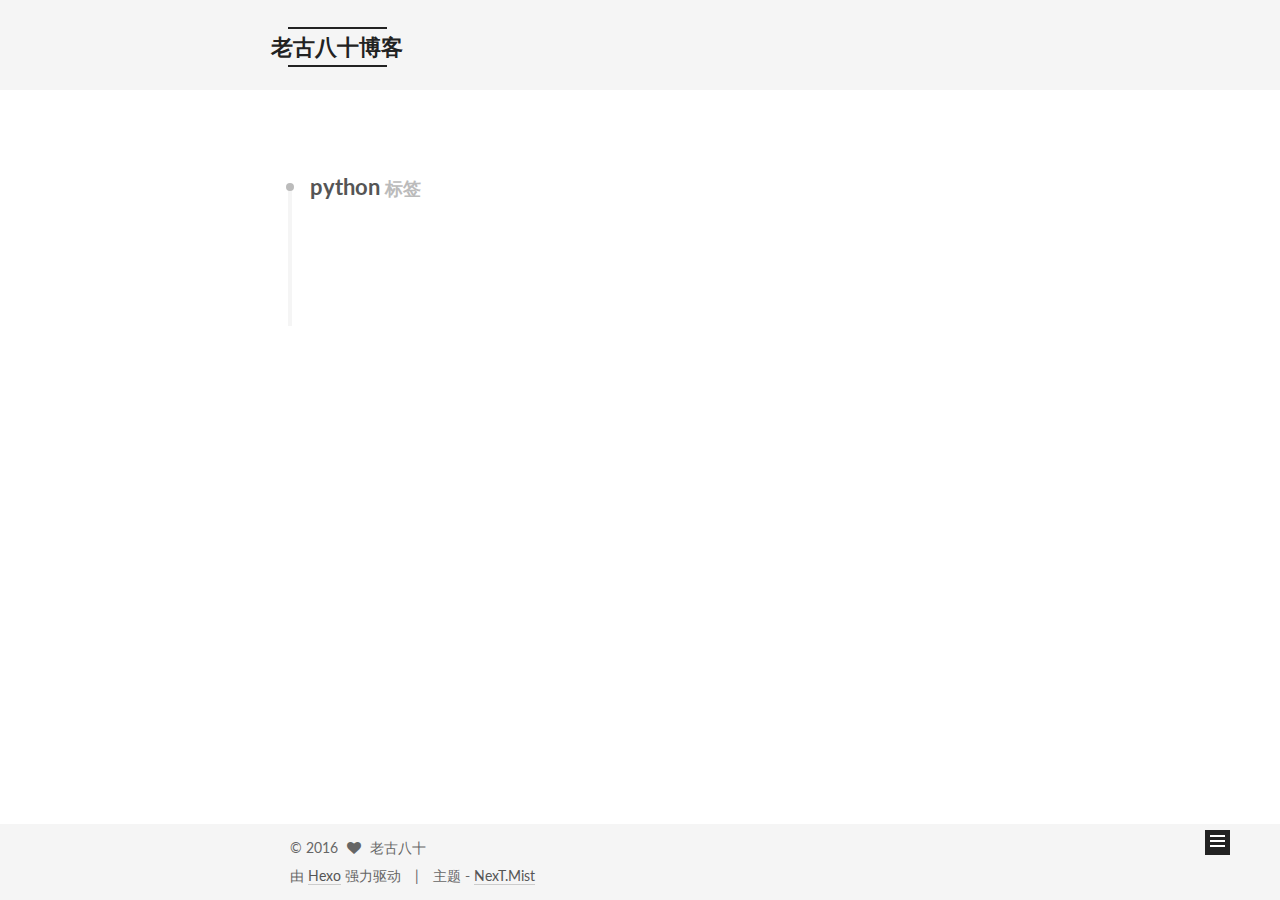
<file: tags/python/index.html>
<!doctype html>



  


<html class="theme-next mist use-motion">
<head>
  <meta charset="UTF-8"/>
<meta http-equiv="X-UA-Compatible" content="IE=edge,chrome=1" />
<meta name="viewport" content="width=device-width, initial-scale=1, maximum-scale=1"/>



<meta http-equiv="Cache-Control" content="no-transform" />
<meta http-equiv="Cache-Control" content="no-siteapp" />












  
  
  <link href="/vendors/fancybox/source/jquery.fancybox.css?v=2.1.5" rel="stylesheet" type="text/css" />




  
  
  
  

  
    
    
  

  

  

  

  

  
    
    
    <link href="//fonts.googleapis.com/css?family=Lato:300,300italic,400,400italic,700,700italic&subset=latin,latin-ext" rel="stylesheet" type="text/css">
  






<link href="/vendors/font-awesome/css/font-awesome.min.css?v=4.4.0" rel="stylesheet" type="text/css" />

<link href="/css/main.css?v=5.0.1" rel="stylesheet" type="text/css" />


  <meta name="keywords" content="Hexo, NexT" />








  <link rel="shortcut icon" type="image/x-icon" href="/favicon.ico?v=5.0.1" />






<meta name="description" content="技术">
<meta property="og:type" content="website">
<meta property="og:title" content="老古八十博客">
<meta property="og:url" content="http://yoursite.com/tags/python/index.html">
<meta property="og:site_name" content="老古八十博客">
<meta property="og:description" content="技术">
<meta name="twitter:card" content="summary">
<meta name="twitter:title" content="老古八十博客">
<meta name="twitter:description" content="技术">



<script type="text/javascript" id="hexo.configuration">
  var NexT = window.NexT || {};
  var CONFIG = {
    scheme: 'Mist',
    sidebar: {"position":"left","display":"post"},
    fancybox: true,
    motion: true,
    duoshuo: {
      userId: 0,
      author: '博主'
    }
  };
</script>

  <title> 标签: python | 老古八十博客 </title>
</head>

<body itemscope itemtype="http://schema.org/WebPage" lang="zh-Hans">

  



  <script type="text/javascript">
    var _hmt = _hmt || [];
    (function() {
      var hm = document.createElement("script");
      hm.src = "//hm.baidu.com/hm.js?377eebc9a9ef4bb1ea97ca9f94312eec";
      var s = document.getElementsByTagName("script")[0];
      s.parentNode.insertBefore(hm, s);
    })();
  </script>








  
  
    
  

  <div class="container one-collumn sidebar-position-left  ">
    <div class="headband"></div>

    <header id="header" class="header" itemscope itemtype="http://schema.org/WPHeader">
      <div class="header-inner"><div class="site-meta ">
  

  <div class="custom-logo-site-title">
    <a href="/"  class="brand" rel="start">
      <span class="logo-line-before"><i></i></span>
      <span class="site-title">老古八十博客</span>
      <span class="logo-line-after"><i></i></span>
    </a>
  </div>
  <p class="site-subtitle">个人博客</p>
</div>

<div class="site-nav-toggle">
  <button>
    <span class="btn-bar"></span>
    <span class="btn-bar"></span>
    <span class="btn-bar"></span>
  </button>
</div>

<nav class="site-nav">
  

  
    <ul id="menu" class="menu">
      
        
        <li class="menu-item menu-item-home">
          <a href="/" rel="section">
            
              <i class="menu-item-icon fa fa-fw fa-home"></i> <br />
            
            首页
          </a>
        </li>
      
        
        <li class="menu-item menu-item-archives">
          <a href="/archives" rel="section">
            
              <i class="menu-item-icon fa fa-fw fa-archive"></i> <br />
            
            归档
          </a>
        </li>
      
        
        <li class="menu-item menu-item-tags">
          <a href="/tags" rel="section">
            
              <i class="menu-item-icon fa fa-fw fa-tags"></i> <br />
            
            标签
          </a>
        </li>
      

      
    </ul>
  

  
</nav>

 </div>
    </header>

    <main id="main" class="main">
      <div class="main-inner">
        <div class="content-wrap">
          <div id="content" class="content">
            

  <div id="posts" class="posts-collapse">
    <div class="collection-title">
      <h2 >
        python
        <small>标签</small>
      </h2>
    </div>

    
      

  <article class="post post-type-normal" itemscope itemtype="http://schema.org/Article">
    <header class="post-header">

      <h1 class="post-title">
        
            <a class="post-title-link" href="/2016/05/31/ubuntu14-04安装selenium/" itemprop="url">
              
                <span itemprop="name">ubuntu14.04安装selenium</span>
              
            </a>
        
      </h1>

      <div class="post-meta">
        <time class="post-time" itemprop="dateCreated"
              datetime="2016-05-31T11:20:35+08:00"
              content="2016-05-31" >
          05-31
        </time>
      </div>

    </header>
  </article>


    
  </div>

  


          </div>
          


          

        </div>
        
          
  
  <div class="sidebar-toggle">
    <div class="sidebar-toggle-line-wrap">
      <span class="sidebar-toggle-line sidebar-toggle-line-first"></span>
      <span class="sidebar-toggle-line sidebar-toggle-line-middle"></span>
      <span class="sidebar-toggle-line sidebar-toggle-line-last"></span>
    </div>
  </div>

  <aside id="sidebar" class="sidebar">
    <div class="sidebar-inner">

      

      

      <section class="site-overview sidebar-panel  sidebar-panel-active ">
        <div class="site-author motion-element" itemprop="author" itemscope itemtype="http://schema.org/Person">
          <img class="site-author-image" itemprop="image"
               src="/images/avatar.gif"
               alt="老古八十" />
          <p class="site-author-name" itemprop="name">老古八十</p>
          <p class="site-description motion-element" itemprop="description">技术</p>
        </div>
        <nav class="site-state motion-element">
          <div class="site-state-item site-state-posts">
            <a href="/archives">
              <span class="site-state-item-count">2</span>
              <span class="site-state-item-name">日志</span>
            </a>
          </div>

          

          
            <div class="site-state-item site-state-tags">
              <a href="/tags">
                <span class="site-state-item-count">4</span>
                <span class="site-state-item-name">标签</span>
              </a>
            </div>
          

        </nav>

        

        <div class="links-of-author motion-element">
          
        </div>

        
        

        
        

      </section>

      

    </div>
  </aside>


        
      </div>
    </main>

    <footer id="footer" class="footer">
      <div class="footer-inner">
        <div class="copyright" >
  
  &copy; 
  <span itemprop="copyrightYear">2016</span>
  <span class="with-love">
    <i class="fa fa-heart"></i>
  </span>
  <span class="author" itemprop="copyrightHolder">老古八十</span>
</div>

<div class="powered-by">
  由 <a class="theme-link" href="http://hexo.io">Hexo</a> 强力驱动
</div>

<div class="theme-info">
  主题 -
  <a class="theme-link" href="https://github.com/iissnan/hexo-theme-next">
    NexT.Mist
  </a>
</div>

        

        
      </div>
    </footer>

    <div class="back-to-top">
      <i class="fa fa-arrow-up"></i>
    </div>
  </div>

  

<script type="text/javascript">
  if (Object.prototype.toString.call(window.Promise) !== '[object Function]') {
    window.Promise = null;
  }
</script>









  



  
  <script type="text/javascript" src="/vendors/jquery/index.js?v=2.1.3"></script>

  
  <script type="text/javascript" src="/vendors/fastclick/lib/fastclick.min.js?v=1.0.6"></script>

  
  <script type="text/javascript" src="/vendors/jquery_lazyload/jquery.lazyload.js?v=1.9.7"></script>

  
  <script type="text/javascript" src="/vendors/velocity/velocity.min.js?v=1.2.1"></script>

  
  <script type="text/javascript" src="/vendors/velocity/velocity.ui.min.js?v=1.2.1"></script>

  
  <script type="text/javascript" src="/vendors/fancybox/source/jquery.fancybox.pack.js?v=2.1.5"></script>


  


  <script type="text/javascript" src="/js/src/utils.js?v=5.0.1"></script>

  <script type="text/javascript" src="/js/src/motion.js?v=5.0.1"></script>



  
  

  

  


  <script type="text/javascript" src="/js/src/bootstrap.js?v=5.0.1"></script>



  



  




  
  
  

  

  

</body>
</html>
</file>
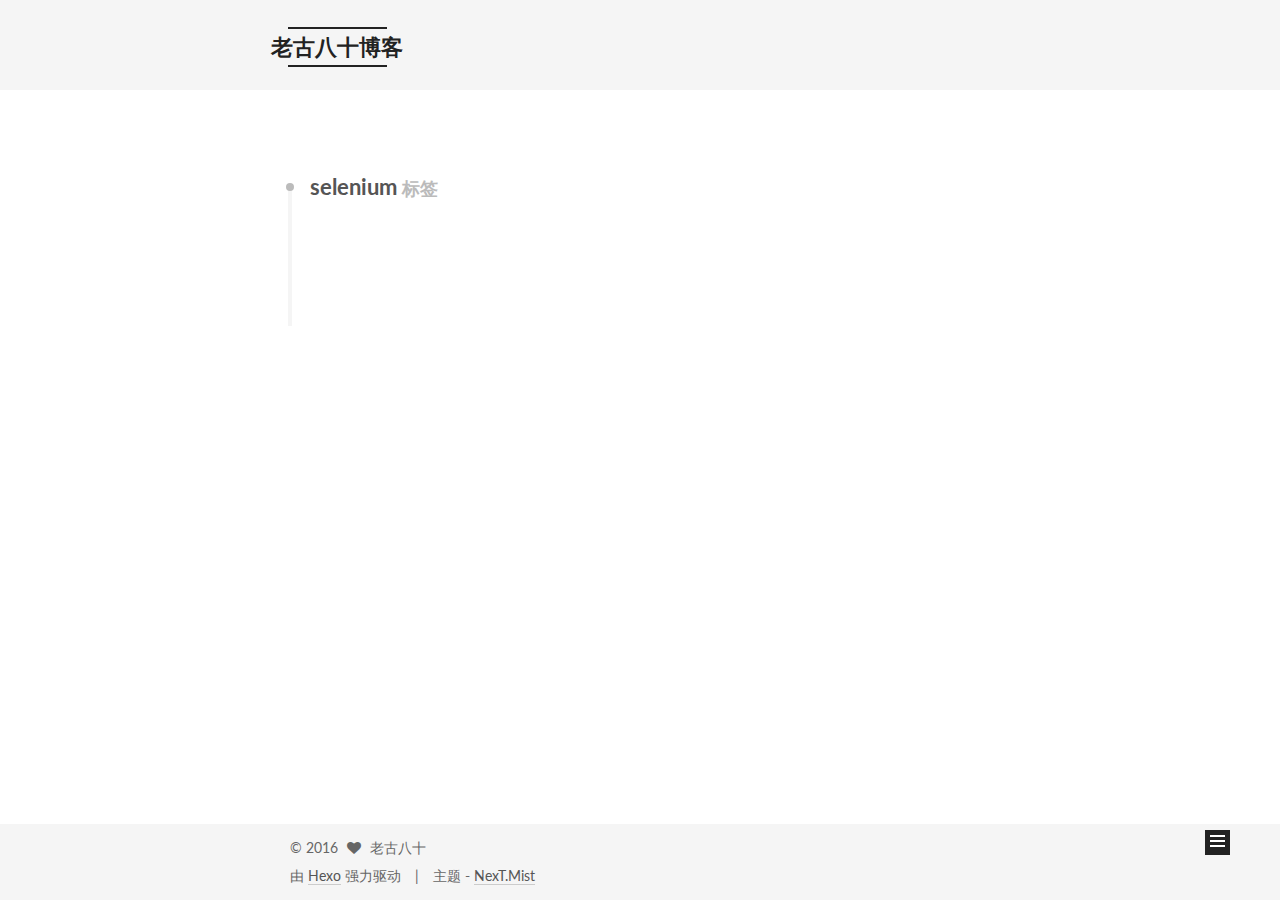
<file: tags/selenium/index.html>
<!doctype html>



  


<html class="theme-next mist use-motion">
<head>
  <meta charset="UTF-8"/>
<meta http-equiv="X-UA-Compatible" content="IE=edge,chrome=1" />
<meta name="viewport" content="width=device-width, initial-scale=1, maximum-scale=1"/>



<meta http-equiv="Cache-Control" content="no-transform" />
<meta http-equiv="Cache-Control" content="no-siteapp" />












  
  
  <link href="/vendors/fancybox/source/jquery.fancybox.css?v=2.1.5" rel="stylesheet" type="text/css" />




  
  
  
  

  
    
    
  

  

  

  

  

  
    
    
    <link href="//fonts.googleapis.com/css?family=Lato:300,300italic,400,400italic,700,700italic&subset=latin,latin-ext" rel="stylesheet" type="text/css">
  






<link href="/vendors/font-awesome/css/font-awesome.min.css?v=4.4.0" rel="stylesheet" type="text/css" />

<link href="/css/main.css?v=5.0.1" rel="stylesheet" type="text/css" />


  <meta name="keywords" content="Hexo, NexT" />








  <link rel="shortcut icon" type="image/x-icon" href="/favicon.ico?v=5.0.1" />






<meta name="description" content="技术">
<meta property="og:type" content="website">
<meta property="og:title" content="老古八十博客">
<meta property="og:url" content="http://yoursite.com/tags/selenium/index.html">
<meta property="og:site_name" content="老古八十博客">
<meta property="og:description" content="技术">
<meta name="twitter:card" content="summary">
<meta name="twitter:title" content="老古八十博客">
<meta name="twitter:description" content="技术">



<script type="text/javascript" id="hexo.configuration">
  var NexT = window.NexT || {};
  var CONFIG = {
    scheme: 'Mist',
    sidebar: {"position":"left","display":"post"},
    fancybox: true,
    motion: true,
    duoshuo: {
      userId: 0,
      author: '博主'
    }
  };
</script>

  <title> 标签: selenium | 老古八十博客 </title>
</head>

<body itemscope itemtype="http://schema.org/WebPage" lang="zh-Hans">

  



  <script type="text/javascript">
    var _hmt = _hmt || [];
    (function() {
      var hm = document.createElement("script");
      hm.src = "//hm.baidu.com/hm.js?377eebc9a9ef4bb1ea97ca9f94312eec";
      var s = document.getElementsByTagName("script")[0];
      s.parentNode.insertBefore(hm, s);
    })();
  </script>








  
  
    
  

  <div class="container one-collumn sidebar-position-left  ">
    <div class="headband"></div>

    <header id="header" class="header" itemscope itemtype="http://schema.org/WPHeader">
      <div class="header-inner"><div class="site-meta ">
  

  <div class="custom-logo-site-title">
    <a href="/"  class="brand" rel="start">
      <span class="logo-line-before"><i></i></span>
      <span class="site-title">老古八十博客</span>
      <span class="logo-line-after"><i></i></span>
    </a>
  </div>
  <p class="site-subtitle">个人博客</p>
</div>

<div class="site-nav-toggle">
  <button>
    <span class="btn-bar"></span>
    <span class="btn-bar"></span>
    <span class="btn-bar"></span>
  </button>
</div>

<nav class="site-nav">
  

  
    <ul id="menu" class="menu">
      
        
        <li class="menu-item menu-item-home">
          <a href="/" rel="section">
            
              <i class="menu-item-icon fa fa-fw fa-home"></i> <br />
            
            首页
          </a>
        </li>
      
        
        <li class="menu-item menu-item-archives">
          <a href="/archives" rel="section">
            
              <i class="menu-item-icon fa fa-fw fa-archive"></i> <br />
            
            归档
          </a>
        </li>
      
        
        <li class="menu-item menu-item-tags">
          <a href="/tags" rel="section">
            
              <i class="menu-item-icon fa fa-fw fa-tags"></i> <br />
            
            标签
          </a>
        </li>
      

      
    </ul>
  

  
</nav>

 </div>
    </header>

    <main id="main" class="main">
      <div class="main-inner">
        <div class="content-wrap">
          <div id="content" class="content">
            

  <div id="posts" class="posts-collapse">
    <div class="collection-title">
      <h2 >
        selenium
        <small>标签</small>
      </h2>
    </div>

    
      

  <article class="post post-type-normal" itemscope itemtype="http://schema.org/Article">
    <header class="post-header">

      <h1 class="post-title">
        
            <a class="post-title-link" href="/2016/05/31/ubuntu14-04安装selenium/" itemprop="url">
              
                <span itemprop="name">ubuntu14.04安装selenium</span>
              
            </a>
        
      </h1>

      <div class="post-meta">
        <time class="post-time" itemprop="dateCreated"
              datetime="2016-05-31T11:20:35+08:00"
              content="2016-05-31" >
          05-31
        </time>
      </div>

    </header>
  </article>


    
  </div>

  


          </div>
          


          

        </div>
        
          
  
  <div class="sidebar-toggle">
    <div class="sidebar-toggle-line-wrap">
      <span class="sidebar-toggle-line sidebar-toggle-line-first"></span>
      <span class="sidebar-toggle-line sidebar-toggle-line-middle"></span>
      <span class="sidebar-toggle-line sidebar-toggle-line-last"></span>
    </div>
  </div>

  <aside id="sidebar" class="sidebar">
    <div class="sidebar-inner">

      

      

      <section class="site-overview sidebar-panel  sidebar-panel-active ">
        <div class="site-author motion-element" itemprop="author" itemscope itemtype="http://schema.org/Person">
          <img class="site-author-image" itemprop="image"
               src="/images/avatar.gif"
               alt="老古八十" />
          <p class="site-author-name" itemprop="name">老古八十</p>
          <p class="site-description motion-element" itemprop="description">技术</p>
        </div>
        <nav class="site-state motion-element">
          <div class="site-state-item site-state-posts">
            <a href="/archives">
              <span class="site-state-item-count">2</span>
              <span class="site-state-item-name">日志</span>
            </a>
          </div>

          

          
            <div class="site-state-item site-state-tags">
              <a href="/tags">
                <span class="site-state-item-count">4</span>
                <span class="site-state-item-name">标签</span>
              </a>
            </div>
          

        </nav>

        

        <div class="links-of-author motion-element">
          
        </div>

        
        

        
        

      </section>

      

    </div>
  </aside>


        
      </div>
    </main>

    <footer id="footer" class="footer">
      <div class="footer-inner">
        <div class="copyright" >
  
  &copy; 
  <span itemprop="copyrightYear">2016</span>
  <span class="with-love">
    <i class="fa fa-heart"></i>
  </span>
  <span class="author" itemprop="copyrightHolder">老古八十</span>
</div>

<div class="powered-by">
  由 <a class="theme-link" href="http://hexo.io">Hexo</a> 强力驱动
</div>

<div class="theme-info">
  主题 -
  <a class="theme-link" href="https://github.com/iissnan/hexo-theme-next">
    NexT.Mist
  </a>
</div>

        

        
      </div>
    </footer>

    <div class="back-to-top">
      <i class="fa fa-arrow-up"></i>
    </div>
  </div>

  

<script type="text/javascript">
  if (Object.prototype.toString.call(window.Promise) !== '[object Function]') {
    window.Promise = null;
  }
</script>









  



  
  <script type="text/javascript" src="/vendors/jquery/index.js?v=2.1.3"></script>

  
  <script type="text/javascript" src="/vendors/fastclick/lib/fastclick.min.js?v=1.0.6"></script>

  
  <script type="text/javascript" src="/vendors/jquery_lazyload/jquery.lazyload.js?v=1.9.7"></script>

  
  <script type="text/javascript" src="/vendors/velocity/velocity.min.js?v=1.2.1"></script>

  
  <script type="text/javascript" src="/vendors/velocity/velocity.ui.min.js?v=1.2.1"></script>

  
  <script type="text/javascript" src="/vendors/fancybox/source/jquery.fancybox.pack.js?v=2.1.5"></script>


  


  <script type="text/javascript" src="/js/src/utils.js?v=5.0.1"></script>

  <script type="text/javascript" src="/js/src/motion.js?v=5.0.1"></script>



  
  

  

  


  <script type="text/javascript" src="/js/src/bootstrap.js?v=5.0.1"></script>



  



  




  
  
  

  

  

</body>
</html>
</file>
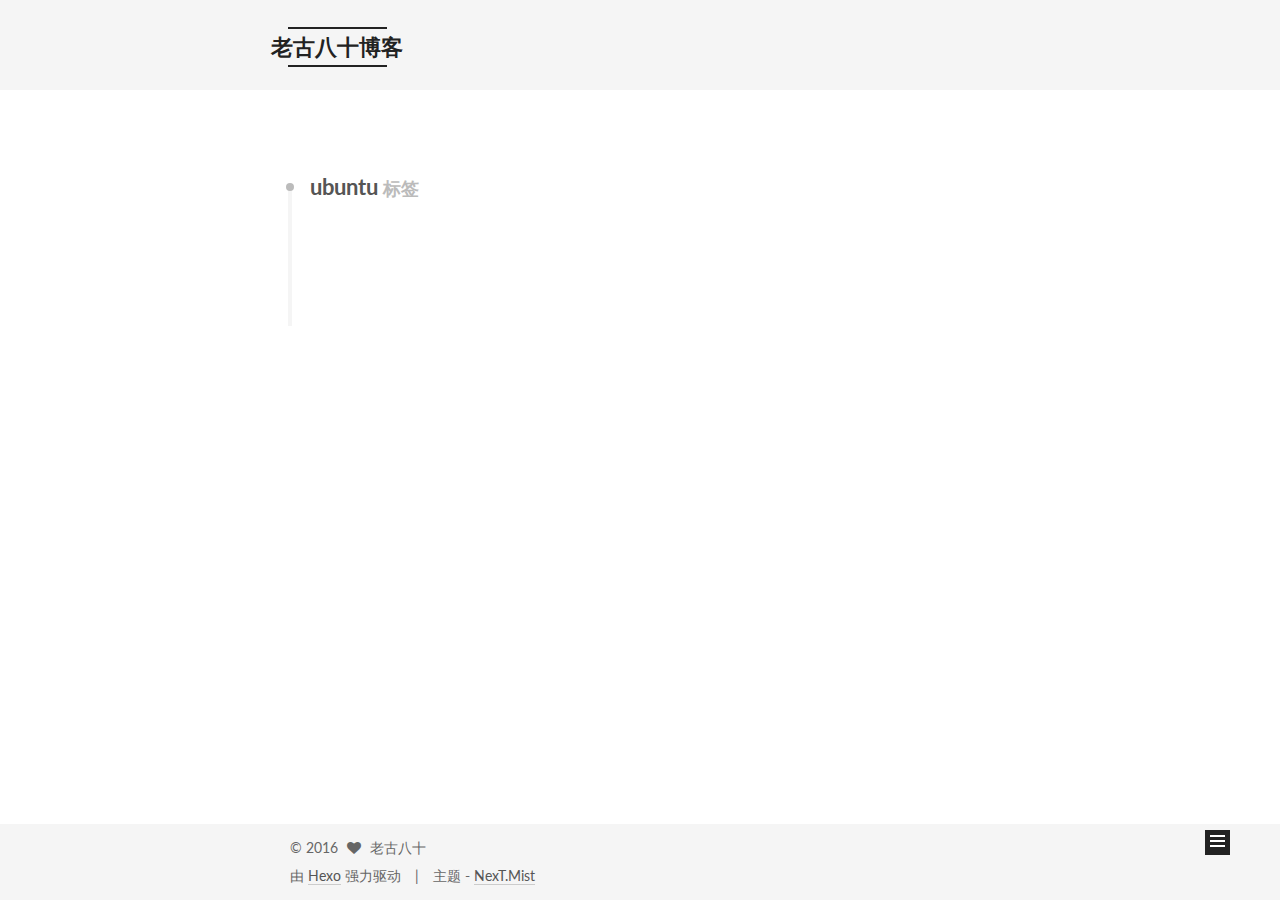
<file: tags/ubuntu/index.html>
<!doctype html>



  


<html class="theme-next mist use-motion">
<head>
  <meta charset="UTF-8"/>
<meta http-equiv="X-UA-Compatible" content="IE=edge,chrome=1" />
<meta name="viewport" content="width=device-width, initial-scale=1, maximum-scale=1"/>



<meta http-equiv="Cache-Control" content="no-transform" />
<meta http-equiv="Cache-Control" content="no-siteapp" />












  
  
  <link href="/vendors/fancybox/source/jquery.fancybox.css?v=2.1.5" rel="stylesheet" type="text/css" />




  
  
  
  

  
    
    
  

  

  

  

  

  
    
    
    <link href="//fonts.googleapis.com/css?family=Lato:300,300italic,400,400italic,700,700italic&subset=latin,latin-ext" rel="stylesheet" type="text/css">
  






<link href="/vendors/font-awesome/css/font-awesome.min.css?v=4.4.0" rel="stylesheet" type="text/css" />

<link href="/css/main.css?v=5.0.1" rel="stylesheet" type="text/css" />


  <meta name="keywords" content="Hexo, NexT" />








  <link rel="shortcut icon" type="image/x-icon" href="/favicon.ico?v=5.0.1" />






<meta name="description" content="技术">
<meta property="og:type" content="website">
<meta property="og:title" content="老古八十博客">
<meta property="og:url" content="http://yoursite.com/tags/ubuntu/index.html">
<meta property="og:site_name" content="老古八十博客">
<meta property="og:description" content="技术">
<meta name="twitter:card" content="summary">
<meta name="twitter:title" content="老古八十博客">
<meta name="twitter:description" content="技术">



<script type="text/javascript" id="hexo.configuration">
  var NexT = window.NexT || {};
  var CONFIG = {
    scheme: 'Mist',
    sidebar: {"position":"left","display":"post"},
    fancybox: true,
    motion: true,
    duoshuo: {
      userId: 0,
      author: '博主'
    }
  };
</script>

  <title> 标签: ubuntu | 老古八十博客 </title>
</head>

<body itemscope itemtype="http://schema.org/WebPage" lang="zh-Hans">

  



  <script type="text/javascript">
    var _hmt = _hmt || [];
    (function() {
      var hm = document.createElement("script");
      hm.src = "//hm.baidu.com/hm.js?377eebc9a9ef4bb1ea97ca9f94312eec";
      var s = document.getElementsByTagName("script")[0];
      s.parentNode.insertBefore(hm, s);
    })();
  </script>








  
  
    
  

  <div class="container one-collumn sidebar-position-left  ">
    <div class="headband"></div>

    <header id="header" class="header" itemscope itemtype="http://schema.org/WPHeader">
      <div class="header-inner"><div class="site-meta ">
  

  <div class="custom-logo-site-title">
    <a href="/"  class="brand" rel="start">
      <span class="logo-line-before"><i></i></span>
      <span class="site-title">老古八十博客</span>
      <span class="logo-line-after"><i></i></span>
    </a>
  </div>
  <p class="site-subtitle">个人博客</p>
</div>

<div class="site-nav-toggle">
  <button>
    <span class="btn-bar"></span>
    <span class="btn-bar"></span>
    <span class="btn-bar"></span>
  </button>
</div>

<nav class="site-nav">
  

  
    <ul id="menu" class="menu">
      
        
        <li class="menu-item menu-item-home">
          <a href="/" rel="section">
            
              <i class="menu-item-icon fa fa-fw fa-home"></i> <br />
            
            首页
          </a>
        </li>
      
        
        <li class="menu-item menu-item-archives">
          <a href="/archives" rel="section">
            
              <i class="menu-item-icon fa fa-fw fa-archive"></i> <br />
            
            归档
          </a>
        </li>
      
        
        <li class="menu-item menu-item-tags">
          <a href="/tags" rel="section">
            
              <i class="menu-item-icon fa fa-fw fa-tags"></i> <br />
            
            标签
          </a>
        </li>
      

      
    </ul>
  

  
</nav>

 </div>
    </header>

    <main id="main" class="main">
      <div class="main-inner">
        <div class="content-wrap">
          <div id="content" class="content">
            

  <div id="posts" class="posts-collapse">
    <div class="collection-title">
      <h2 >
        ubuntu
        <small>标签</small>
      </h2>
    </div>

    
      

  <article class="post post-type-normal" itemscope itemtype="http://schema.org/Article">
    <header class="post-header">

      <h1 class="post-title">
        
            <a class="post-title-link" href="/2016/05/31/ubuntu14-04安装selenium/" itemprop="url">
              
                <span itemprop="name">ubuntu14.04安装selenium</span>
              
            </a>
        
      </h1>

      <div class="post-meta">
        <time class="post-time" itemprop="dateCreated"
              datetime="2016-05-31T11:20:35+08:00"
              content="2016-05-31" >
          05-31
        </time>
      </div>

    </header>
  </article>


    
  </div>

  


          </div>
          


          

        </div>
        
          
  
  <div class="sidebar-toggle">
    <div class="sidebar-toggle-line-wrap">
      <span class="sidebar-toggle-line sidebar-toggle-line-first"></span>
      <span class="sidebar-toggle-line sidebar-toggle-line-middle"></span>
      <span class="sidebar-toggle-line sidebar-toggle-line-last"></span>
    </div>
  </div>

  <aside id="sidebar" class="sidebar">
    <div class="sidebar-inner">

      

      

      <section class="site-overview sidebar-panel  sidebar-panel-active ">
        <div class="site-author motion-element" itemprop="author" itemscope itemtype="http://schema.org/Person">
          <img class="site-author-image" itemprop="image"
               src="/images/avatar.gif"
               alt="老古八十" />
          <p class="site-author-name" itemprop="name">老古八十</p>
          <p class="site-description motion-element" itemprop="description">技术</p>
        </div>
        <nav class="site-state motion-element">
          <div class="site-state-item site-state-posts">
            <a href="/archives">
              <span class="site-state-item-count">2</span>
              <span class="site-state-item-name">日志</span>
            </a>
          </div>

          

          
            <div class="site-state-item site-state-tags">
              <a href="/tags">
                <span class="site-state-item-count">4</span>
                <span class="site-state-item-name">标签</span>
              </a>
            </div>
          

        </nav>

        

        <div class="links-of-author motion-element">
          
        </div>

        
        

        
        

      </section>

      

    </div>
  </aside>


        
      </div>
    </main>

    <footer id="footer" class="footer">
      <div class="footer-inner">
        <div class="copyright" >
  
  &copy; 
  <span itemprop="copyrightYear">2016</span>
  <span class="with-love">
    <i class="fa fa-heart"></i>
  </span>
  <span class="author" itemprop="copyrightHolder">老古八十</span>
</div>

<div class="powered-by">
  由 <a class="theme-link" href="http://hexo.io">Hexo</a> 强力驱动
</div>

<div class="theme-info">
  主题 -
  <a class="theme-link" href="https://github.com/iissnan/hexo-theme-next">
    NexT.Mist
  </a>
</div>

        

        
      </div>
    </footer>

    <div class="back-to-top">
      <i class="fa fa-arrow-up"></i>
    </div>
  </div>

  

<script type="text/javascript">
  if (Object.prototype.toString.call(window.Promise) !== '[object Function]') {
    window.Promise = null;
  }
</script>









  



  
  <script type="text/javascript" src="/vendors/jquery/index.js?v=2.1.3"></script>

  
  <script type="text/javascript" src="/vendors/fastclick/lib/fastclick.min.js?v=1.0.6"></script>

  
  <script type="text/javascript" src="/vendors/jquery_lazyload/jquery.lazyload.js?v=1.9.7"></script>

  
  <script type="text/javascript" src="/vendors/velocity/velocity.min.js?v=1.2.1"></script>

  
  <script type="text/javascript" src="/vendors/velocity/velocity.ui.min.js?v=1.2.1"></script>

  
  <script type="text/javascript" src="/vendors/fancybox/source/jquery.fancybox.pack.js?v=2.1.5"></script>


  


  <script type="text/javascript" src="/js/src/utils.js?v=5.0.1"></script>

  <script type="text/javascript" src="/js/src/motion.js?v=5.0.1"></script>



  
  

  

  


  <script type="text/javascript" src="/js/src/bootstrap.js?v=5.0.1"></script>



  



  




  
  
  

  

  

</body>
</html>
</file>
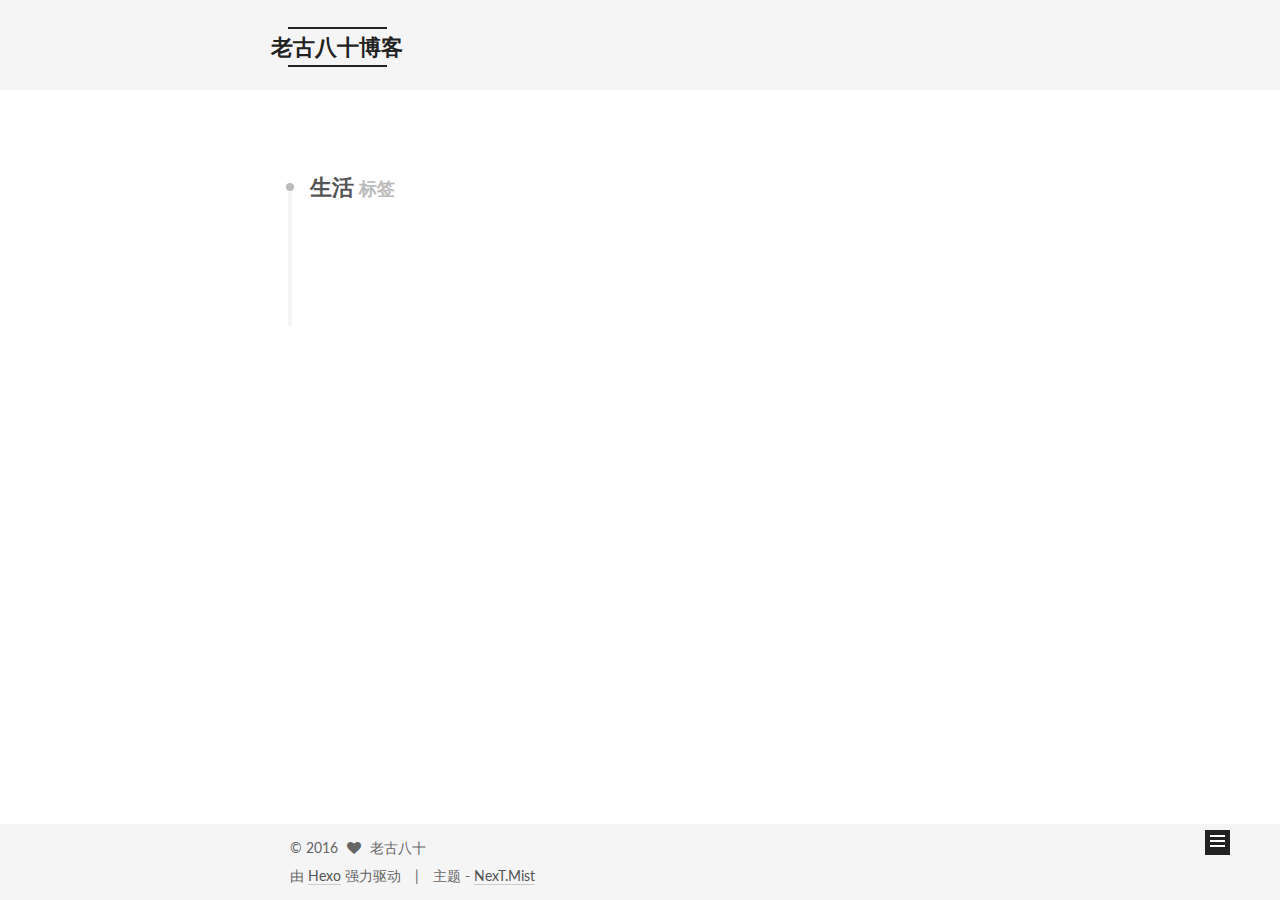
<file: tags/生活/index.html>
<!doctype html>



  


<html class="theme-next mist use-motion">
<head>
  <meta charset="UTF-8"/>
<meta http-equiv="X-UA-Compatible" content="IE=edge,chrome=1" />
<meta name="viewport" content="width=device-width, initial-scale=1, maximum-scale=1"/>



<meta http-equiv="Cache-Control" content="no-transform" />
<meta http-equiv="Cache-Control" content="no-siteapp" />












  
  
  <link href="/vendors/fancybox/source/jquery.fancybox.css?v=2.1.5" rel="stylesheet" type="text/css" />




  
  
  
  

  
    
    
  

  

  

  

  

  
    
    
    <link href="//fonts.googleapis.com/css?family=Lato:300,300italic,400,400italic,700,700italic&subset=latin,latin-ext" rel="stylesheet" type="text/css">
  






<link href="/vendors/font-awesome/css/font-awesome.min.css?v=4.4.0" rel="stylesheet" type="text/css" />

<link href="/css/main.css?v=5.0.1" rel="stylesheet" type="text/css" />


  <meta name="keywords" content="Hexo, NexT" />








  <link rel="shortcut icon" type="image/x-icon" href="/favicon.ico?v=5.0.1" />






<meta name="description" content="技术">
<meta property="og:type" content="website">
<meta property="og:title" content="老古八十博客">
<meta property="og:url" content="http://yoursite.com/tags/生活/index.html">
<meta property="og:site_name" content="老古八十博客">
<meta property="og:description" content="技术">
<meta name="twitter:card" content="summary">
<meta name="twitter:title" content="老古八十博客">
<meta name="twitter:description" content="技术">



<script type="text/javascript" id="hexo.configuration">
  var NexT = window.NexT || {};
  var CONFIG = {
    scheme: 'Mist',
    sidebar: {"position":"left","display":"post"},
    fancybox: true,
    motion: true,
    duoshuo: {
      userId: 0,
      author: '博主'
    }
  };
</script>

  <title> 标签: 生活 | 老古八十博客 </title>
</head>

<body itemscope itemtype="http://schema.org/WebPage" lang="zh-Hans">

  



  <script type="text/javascript">
    var _hmt = _hmt || [];
    (function() {
      var hm = document.createElement("script");
      hm.src = "//hm.baidu.com/hm.js?377eebc9a9ef4bb1ea97ca9f94312eec";
      var s = document.getElementsByTagName("script")[0];
      s.parentNode.insertBefore(hm, s);
    })();
  </script>








  
  
    
  

  <div class="container one-collumn sidebar-position-left  ">
    <div class="headband"></div>

    <header id="header" class="header" itemscope itemtype="http://schema.org/WPHeader">
      <div class="header-inner"><div class="site-meta ">
  

  <div class="custom-logo-site-title">
    <a href="/"  class="brand" rel="start">
      <span class="logo-line-before"><i></i></span>
      <span class="site-title">老古八十博客</span>
      <span class="logo-line-after"><i></i></span>
    </a>
  </div>
  <p class="site-subtitle">个人博客</p>
</div>

<div class="site-nav-toggle">
  <button>
    <span class="btn-bar"></span>
    <span class="btn-bar"></span>
    <span class="btn-bar"></span>
  </button>
</div>

<nav class="site-nav">
  

  
    <ul id="menu" class="menu">
      
        
        <li class="menu-item menu-item-home">
          <a href="/" rel="section">
            
              <i class="menu-item-icon fa fa-fw fa-home"></i> <br />
            
            首页
          </a>
        </li>
      
        
        <li class="menu-item menu-item-archives">
          <a href="/archives" rel="section">
            
              <i class="menu-item-icon fa fa-fw fa-archive"></i> <br />
            
            归档
          </a>
        </li>
      
        
        <li class="menu-item menu-item-tags">
          <a href="/tags" rel="section">
            
              <i class="menu-item-icon fa fa-fw fa-tags"></i> <br />
            
            标签
          </a>
        </li>
      

      
    </ul>
  

  
</nav>

 </div>
    </header>

    <main id="main" class="main">
      <div class="main-inner">
        <div class="content-wrap">
          <div id="content" class="content">
            

  <div id="posts" class="posts-collapse">
    <div class="collection-title">
      <h2 >
        生活
        <small>标签</small>
      </h2>
    </div>

    
      

  <article class="post post-type-normal" itemscope itemtype="http://schema.org/Article">
    <header class="post-header">

      <h1 class="post-title">
        
            <a class="post-title-link" href="/2016/05/31/开始/" itemprop="url">
              
                <span itemprop="name">开始</span>
              
            </a>
        
      </h1>

      <div class="post-meta">
        <time class="post-time" itemprop="dateCreated"
              datetime="2016-05-31T09:29:41+08:00"
              content="2016-05-31" >
          05-31
        </time>
      </div>

    </header>
  </article>


    
  </div>

  


          </div>
          


          

        </div>
        
          
  
  <div class="sidebar-toggle">
    <div class="sidebar-toggle-line-wrap">
      <span class="sidebar-toggle-line sidebar-toggle-line-first"></span>
      <span class="sidebar-toggle-line sidebar-toggle-line-middle"></span>
      <span class="sidebar-toggle-line sidebar-toggle-line-last"></span>
    </div>
  </div>

  <aside id="sidebar" class="sidebar">
    <div class="sidebar-inner">

      

      

      <section class="site-overview sidebar-panel  sidebar-panel-active ">
        <div class="site-author motion-element" itemprop="author" itemscope itemtype="http://schema.org/Person">
          <img class="site-author-image" itemprop="image"
               src="/images/avatar.gif"
               alt="老古八十" />
          <p class="site-author-name" itemprop="name">老古八十</p>
          <p class="site-description motion-element" itemprop="description">技术</p>
        </div>
        <nav class="site-state motion-element">
          <div class="site-state-item site-state-posts">
            <a href="/archives">
              <span class="site-state-item-count">2</span>
              <span class="site-state-item-name">日志</span>
            </a>
          </div>

          

          
            <div class="site-state-item site-state-tags">
              <a href="/tags">
                <span class="site-state-item-count">4</span>
                <span class="site-state-item-name">标签</span>
              </a>
            </div>
          

        </nav>

        

        <div class="links-of-author motion-element">
          
        </div>

        
        

        
        

      </section>

      

    </div>
  </aside>


        
      </div>
    </main>

    <footer id="footer" class="footer">
      <div class="footer-inner">
        <div class="copyright" >
  
  &copy; 
  <span itemprop="copyrightYear">2016</span>
  <span class="with-love">
    <i class="fa fa-heart"></i>
  </span>
  <span class="author" itemprop="copyrightHolder">老古八十</span>
</div>

<div class="powered-by">
  由 <a class="theme-link" href="http://hexo.io">Hexo</a> 强力驱动
</div>

<div class="theme-info">
  主题 -
  <a class="theme-link" href="https://github.com/iissnan/hexo-theme-next">
    NexT.Mist
  </a>
</div>

        

        
      </div>
    </footer>

    <div class="back-to-top">
      <i class="fa fa-arrow-up"></i>
    </div>
  </div>

  

<script type="text/javascript">
  if (Object.prototype.toString.call(window.Promise) !== '[object Function]') {
    window.Promise = null;
  }
</script>









  



  
  <script type="text/javascript" src="/vendors/jquery/index.js?v=2.1.3"></script>

  
  <script type="text/javascript" src="/vendors/fastclick/lib/fastclick.min.js?v=1.0.6"></script>

  
  <script type="text/javascript" src="/vendors/jquery_lazyload/jquery.lazyload.js?v=1.9.7"></script>

  
  <script type="text/javascript" src="/vendors/velocity/velocity.min.js?v=1.2.1"></script>

  
  <script type="text/javascript" src="/vendors/velocity/velocity.ui.min.js?v=1.2.1"></script>

  
  <script type="text/javascript" src="/vendors/fancybox/source/jquery.fancybox.pack.js?v=2.1.5"></script>


  


  <script type="text/javascript" src="/js/src/utils.js?v=5.0.1"></script>

  <script type="text/javascript" src="/js/src/motion.js?v=5.0.1"></script>



  
  

  

  


  <script type="text/javascript" src="/js/src/bootstrap.js?v=5.0.1"></script>



  



  




  
  
  

  

  

</body>
</html>
</file>
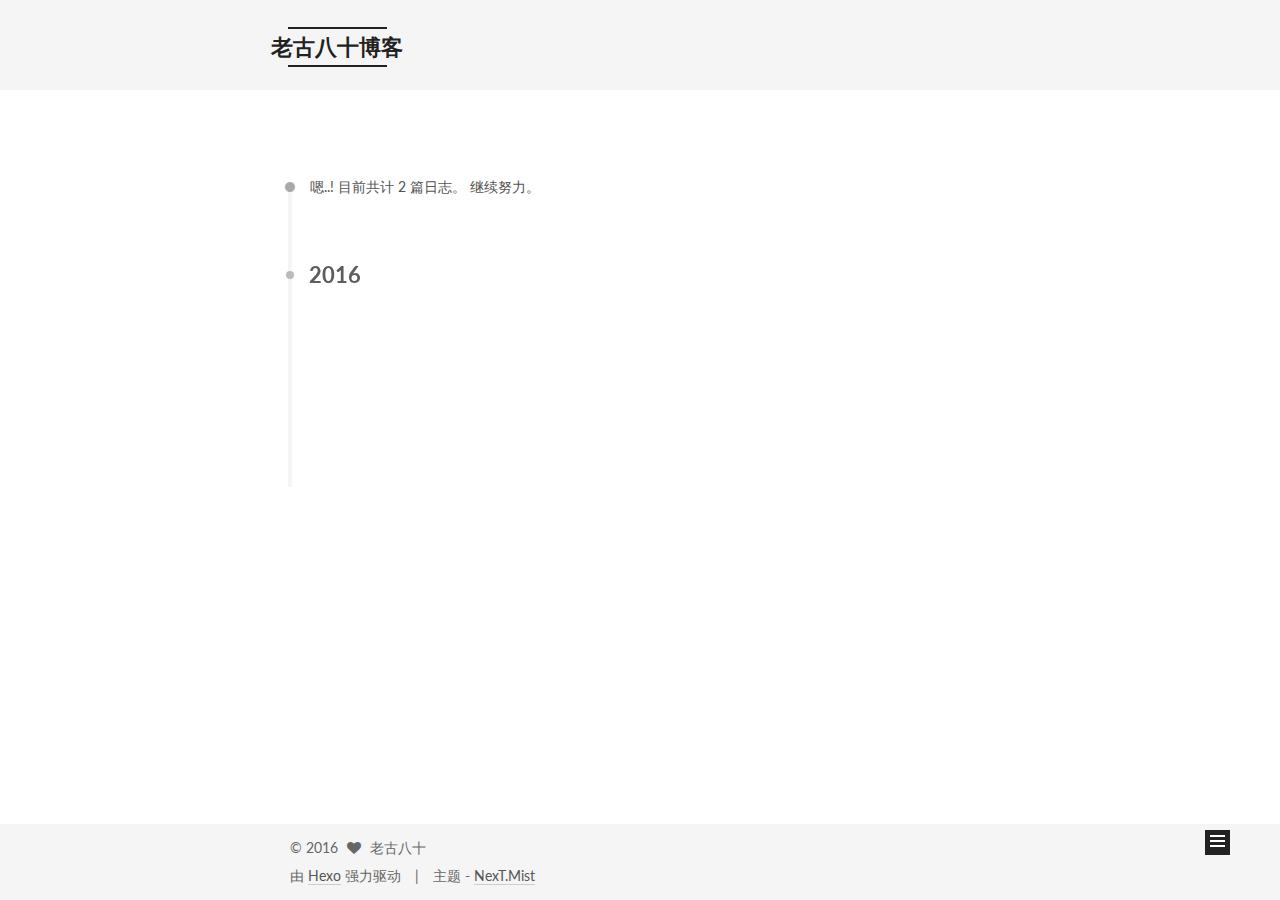
<file: archives/2016/05/index.html>
<!doctype html>



  


<html class="theme-next mist use-motion">
<head>
  <meta charset="UTF-8"/>
<meta http-equiv="X-UA-Compatible" content="IE=edge,chrome=1" />
<meta name="viewport" content="width=device-width, initial-scale=1, maximum-scale=1"/>



<meta http-equiv="Cache-Control" content="no-transform" />
<meta http-equiv="Cache-Control" content="no-siteapp" />












  
  
  <link href="/vendors/fancybox/source/jquery.fancybox.css?v=2.1.5" rel="stylesheet" type="text/css" />




  
  
  
  

  
    
    
  

  

  

  

  

  
    
    
    <link href="//fonts.googleapis.com/css?family=Lato:300,300italic,400,400italic,700,700italic&subset=latin,latin-ext" rel="stylesheet" type="text/css">
  






<link href="/vendors/font-awesome/css/font-awesome.min.css?v=4.4.0" rel="stylesheet" type="text/css" />

<link href="/css/main.css?v=5.0.1" rel="stylesheet" type="text/css" />


  <meta name="keywords" content="Hexo, NexT" />








  <link rel="shortcut icon" type="image/x-icon" href="/favicon.ico?v=5.0.1" />






<meta name="description" content="技术">
<meta property="og:type" content="website">
<meta property="og:title" content="老古八十博客">
<meta property="og:url" content="http://yoursite.com/archives/2016/05/index.html">
<meta property="og:site_name" content="老古八十博客">
<meta property="og:description" content="技术">
<meta name="twitter:card" content="summary">
<meta name="twitter:title" content="老古八十博客">
<meta name="twitter:description" content="技术">



<script type="text/javascript" id="hexo.configuration">
  var NexT = window.NexT || {};
  var CONFIG = {
    scheme: 'Mist',
    sidebar: {"position":"left","display":"post"},
    fancybox: true,
    motion: true,
    duoshuo: {
      userId: 0,
      author: '博主'
    }
  };
</script>

  <title> 归档 | 老古八十博客 </title>
</head>

<body itemscope itemtype="http://schema.org/WebPage" lang="zh-Hans">

  










  
  
    
  

  <div class="container one-collumn sidebar-position-left  page-archive  ">
    <div class="headband"></div>

    <header id="header" class="header" itemscope itemtype="http://schema.org/WPHeader">
      <div class="header-inner"><div class="site-meta ">
  

  <div class="custom-logo-site-title">
    <a href="/"  class="brand" rel="start">
      <span class="logo-line-before"><i></i></span>
      <span class="site-title">老古八十博客</span>
      <span class="logo-line-after"><i></i></span>
    </a>
  </div>
  <p class="site-subtitle">个人博客</p>
</div>

<div class="site-nav-toggle">
  <button>
    <span class="btn-bar"></span>
    <span class="btn-bar"></span>
    <span class="btn-bar"></span>
  </button>
</div>

<nav class="site-nav">
  

  
    <ul id="menu" class="menu">
      
        
        <li class="menu-item menu-item-home">
          <a href="/" rel="section">
            
              <i class="menu-item-icon fa fa-fw fa-home"></i> <br />
            
            首页
          </a>
        </li>
      
        
        <li class="menu-item menu-item-archives">
          <a href="/archives" rel="section">
            
              <i class="menu-item-icon fa fa-fw fa-archive"></i> <br />
            
            归档
          </a>
        </li>
      
        
        <li class="menu-item menu-item-tags">
          <a href="/tags" rel="section">
            
              <i class="menu-item-icon fa fa-fw fa-tags"></i> <br />
            
            标签
          </a>
        </li>
      

      
    </ul>
  

  
</nav>

 </div>
    </header>

    <main id="main" class="main">
      <div class="main-inner">
        <div class="content-wrap">
          <div id="content" class="content">
            

  <section id="posts" class="posts-collapse">
    <span class="archive-move-on"></span>

    <span class="archive-page-counter">
      
      
      
        
      
      嗯..! 目前共计 2 篇日志。 继续努力。
    </span>

    

      
      
      

      
        
        <div class="collection-title">
          <h2 class="archive-year motion-element" id="archive-year-2016">2016</h2>
        </div>
      
      

      

  <article class="post post-type-normal" itemscope itemtype="http://schema.org/Article">
    <header class="post-header">

      <h1 class="post-title">
        
            <a class="post-title-link" href="/2016/05/31/ubuntu14-04安装selenium/" itemprop="url">
              
                <span itemprop="name">ubuntu14.04安装selenium</span>
              
            </a>
        
      </h1>

      <div class="post-meta">
        <time class="post-time" itemprop="dateCreated"
              datetime="2016-05-31T11:20:35+08:00"
              content="2016-05-31" >
          05-31
        </time>
      </div>

    </header>
  </article>



    

      
      
      

      
      

      

  <article class="post post-type-normal" itemscope itemtype="http://schema.org/Article">
    <header class="post-header">

      <h1 class="post-title">
        
            <a class="post-title-link" href="/2016/05/31/开始/" itemprop="url">
              
                <span itemprop="name">开始</span>
              
            </a>
        
      </h1>

      <div class="post-meta">
        <time class="post-time" itemprop="dateCreated"
              datetime="2016-05-31T09:29:41+08:00"
              content="2016-05-31" >
          05-31
        </time>
      </div>

    </header>
  </article>



    

  </section>

  



          </div>
          


          

        </div>
        
          
  
  <div class="sidebar-toggle">
    <div class="sidebar-toggle-line-wrap">
      <span class="sidebar-toggle-line sidebar-toggle-line-first"></span>
      <span class="sidebar-toggle-line sidebar-toggle-line-middle"></span>
      <span class="sidebar-toggle-line sidebar-toggle-line-last"></span>
    </div>
  </div>

  <aside id="sidebar" class="sidebar">
    <div class="sidebar-inner">

      

      

      <section class="site-overview sidebar-panel  sidebar-panel-active ">
        <div class="site-author motion-element" itemprop="author" itemscope itemtype="http://schema.org/Person">
          <img class="site-author-image" itemprop="image"
               src="/images/avatar.gif"
               alt="老古八十" />
          <p class="site-author-name" itemprop="name">老古八十</p>
          <p class="site-description motion-element" itemprop="description">技术</p>
        </div>
        <nav class="site-state motion-element">
          <div class="site-state-item site-state-posts">
            <a href="/archives">
              <span class="site-state-item-count">2</span>
              <span class="site-state-item-name">日志</span>
            </a>
          </div>

          

          
            <div class="site-state-item site-state-tags">
              <a href="/tags">
                <span class="site-state-item-count">4</span>
                <span class="site-state-item-name">标签</span>
              </a>
            </div>
          

        </nav>

        

        <div class="links-of-author motion-element">
          
        </div>

        
        

        
        

      </section>

      

    </div>
  </aside>


        
      </div>
    </main>

    <footer id="footer" class="footer">
      <div class="footer-inner">
        <div class="copyright" >
  
  &copy; 
  <span itemprop="copyrightYear">2016</span>
  <span class="with-love">
    <i class="fa fa-heart"></i>
  </span>
  <span class="author" itemprop="copyrightHolder">老古八十</span>
</div>

<div class="powered-by">
  由 <a class="theme-link" href="http://hexo.io">Hexo</a> 强力驱动
</div>

<div class="theme-info">
  主题 -
  <a class="theme-link" href="https://github.com/iissnan/hexo-theme-next">
    NexT.Mist
  </a>
</div>

        

        
      </div>
    </footer>

    <div class="back-to-top">
      <i class="fa fa-arrow-up"></i>
    </div>
  </div>

  

<script type="text/javascript">
  if (Object.prototype.toString.call(window.Promise) !== '[object Function]') {
    window.Promise = null;
  }
</script>









  



  
  <script type="text/javascript" src="/vendors/jquery/index.js?v=2.1.3"></script>

  
  <script type="text/javascript" src="/vendors/fastclick/lib/fastclick.min.js?v=1.0.6"></script>

  
  <script type="text/javascript" src="/vendors/jquery_lazyload/jquery.lazyload.js?v=1.9.7"></script>

  
  <script type="text/javascript" src="/vendors/velocity/velocity.min.js?v=1.2.1"></script>

  
  <script type="text/javascript" src="/vendors/velocity/velocity.ui.min.js?v=1.2.1"></script>

  
  <script type="text/javascript" src="/vendors/fancybox/source/jquery.fancybox.pack.js?v=2.1.5"></script>


  


  <script type="text/javascript" src="/js/src/utils.js?v=5.0.1"></script>

  <script type="text/javascript" src="/js/src/motion.js?v=5.0.1"></script>



  
  

  
  
    <script type="text/javascript" id="motion.page.archive">
      $('.archive-year').velocity('transition.slideLeftIn');
    </script>
  


  


  <script type="text/javascript" src="/js/src/bootstrap.js?v=5.0.1"></script>



  



  




  
  
  

  

  

</body>
</html>
</file>
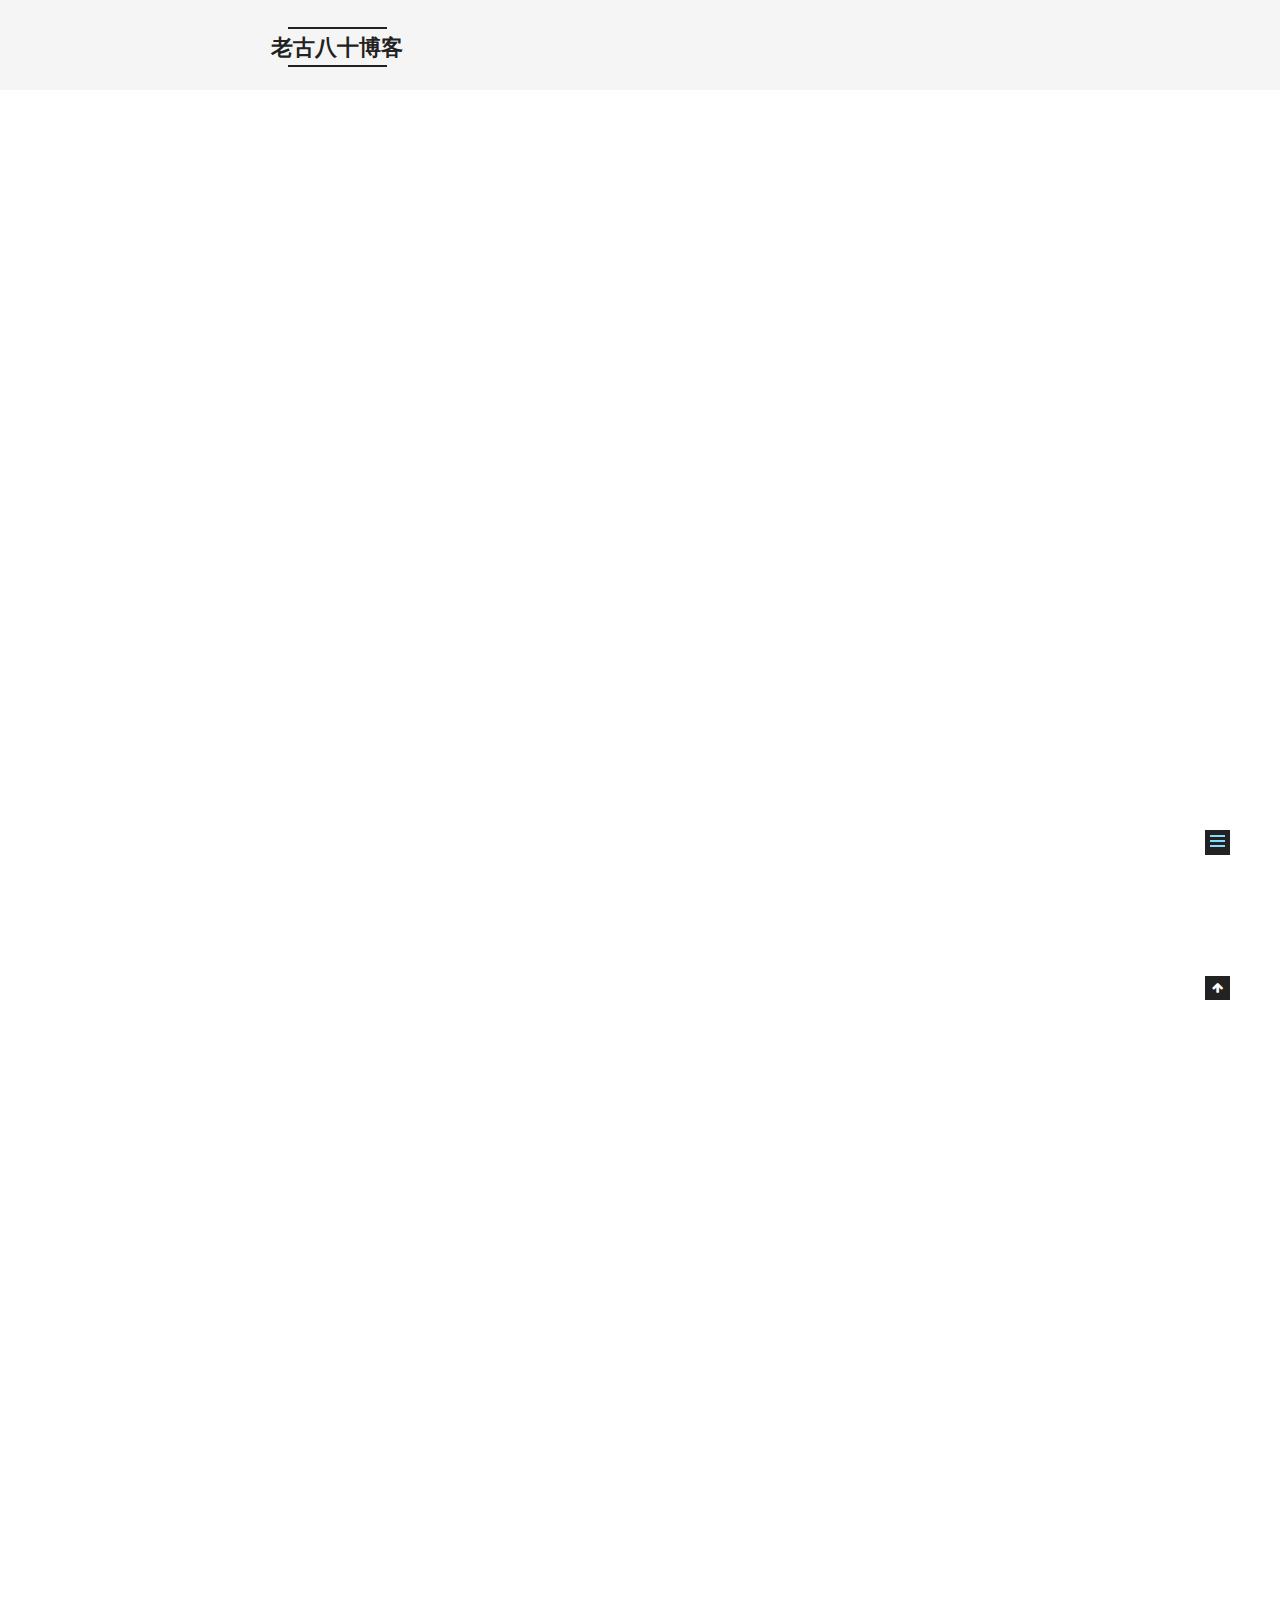
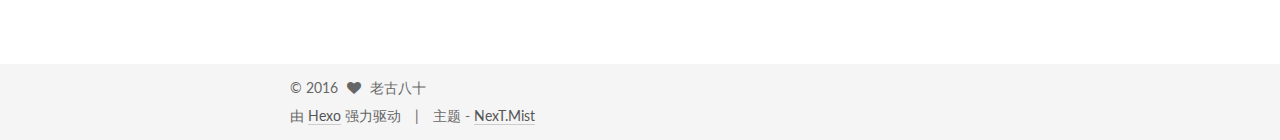
<file: 2016/05/31/ubuntu14-04安装selenium/index.html>
<!doctype html>



  


<html class="theme-next mist use-motion">
<head>
  <meta charset="UTF-8"/>
<meta http-equiv="X-UA-Compatible" content="IE=edge,chrome=1" />
<meta name="viewport" content="width=device-width, initial-scale=1, maximum-scale=1"/>



<meta http-equiv="Cache-Control" content="no-transform" />
<meta http-equiv="Cache-Control" content="no-siteapp" />












  
  
  <link href="/vendors/fancybox/source/jquery.fancybox.css?v=2.1.5" rel="stylesheet" type="text/css" />




  
  
  
  

  
    
    
  

  

  

  

  

  
    
    
    <link href="//fonts.googleapis.com/css?family=Lato:300,300italic,400,400italic,700,700italic&subset=latin,latin-ext" rel="stylesheet" type="text/css">
  






<link href="/vendors/font-awesome/css/font-awesome.min.css?v=4.4.0" rel="stylesheet" type="text/css" />

<link href="/css/main.css?v=5.0.1" rel="stylesheet" type="text/css" />


  <meta name="keywords" content="ubuntu,selenium,python," />








  <link rel="shortcut icon" type="image/x-icon" href="/favicon.ico?v=5.0.1" />






<meta name="description" content="ubuntu14.04安装selenium安装
安装selenium
1sudo pip3 install selenium

安装chromedriver首先需要下载chromedriver
123unzip chromedriver_linux64.zipchmod 777 chromedriversudo cp chromedriver /usr/bin/chromedriver


hel">
<meta property="og:type" content="article">
<meta property="og:title" content="ubuntu14.04安装selenium">
<meta property="og:url" content="http://yoursite.com/2016/05/31/ubuntu14-04安装selenium/index.html">
<meta property="og:site_name" content="老古八十博客">
<meta property="og:description" content="ubuntu14.04安装selenium安装
安装selenium
1sudo pip3 install selenium

安装chromedriver首先需要下载chromedriver
123unzip chromedriver_linux64.zipchmod 777 chromedriversudo cp chromedriver /usr/bin/chromedriver


hel">
<meta property="og:updated_time" content="2016-05-31T03:30:46.000Z">
<meta name="twitter:card" content="summary">
<meta name="twitter:title" content="ubuntu14.04安装selenium">
<meta name="twitter:description" content="ubuntu14.04安装selenium安装
安装selenium
1sudo pip3 install selenium

安装chromedriver首先需要下载chromedriver
123unzip chromedriver_linux64.zipchmod 777 chromedriversudo cp chromedriver /usr/bin/chromedriver


hel">



<script type="text/javascript" id="hexo.configuration">
  var NexT = window.NexT || {};
  var CONFIG = {
    scheme: 'Mist',
    sidebar: {"position":"left","display":"post"},
    fancybox: true,
    motion: true,
    duoshuo: {
      userId: 0,
      author: '博主'
    }
  };
</script>

  <title> ubuntu14.04安装selenium | 老古八十博客 </title>
</head>

<body itemscope itemtype="http://schema.org/WebPage" lang="zh-Hans">

  



  <script type="text/javascript">
    var _hmt = _hmt || [];
    (function() {
      var hm = document.createElement("script");
      hm.src = "//hm.baidu.com/hm.js?377eebc9a9ef4bb1ea97ca9f94312eec";
      var s = document.getElementsByTagName("script")[0];
      s.parentNode.insertBefore(hm, s);
    })();
  </script>








  
  
    
  

  <div class="container one-collumn sidebar-position-left page-post-detail ">
    <div class="headband"></div>

    <header id="header" class="header" itemscope itemtype="http://schema.org/WPHeader">
      <div class="header-inner"><div class="site-meta ">
  

  <div class="custom-logo-site-title">
    <a href="/"  class="brand" rel="start">
      <span class="logo-line-before"><i></i></span>
      <span class="site-title">老古八十博客</span>
      <span class="logo-line-after"><i></i></span>
    </a>
  </div>
  <p class="site-subtitle">个人博客</p>
</div>

<div class="site-nav-toggle">
  <button>
    <span class="btn-bar"></span>
    <span class="btn-bar"></span>
    <span class="btn-bar"></span>
  </button>
</div>

<nav class="site-nav">
  

  
    <ul id="menu" class="menu">
      
        
        <li class="menu-item menu-item-home">
          <a href="/" rel="section">
            
              <i class="menu-item-icon fa fa-fw fa-home"></i> <br />
            
            首页
          </a>
        </li>
      
        
        <li class="menu-item menu-item-archives">
          <a href="/archives" rel="section">
            
              <i class="menu-item-icon fa fa-fw fa-archive"></i> <br />
            
            归档
          </a>
        </li>
      
        
        <li class="menu-item menu-item-tags">
          <a href="/tags" rel="section">
            
              <i class="menu-item-icon fa fa-fw fa-tags"></i> <br />
            
            标签
          </a>
        </li>
      

      
    </ul>
  

  
</nav>

 </div>
    </header>

    <main id="main" class="main">
      <div class="main-inner">
        <div class="content-wrap">
          <div id="content" class="content">
            

  <div id="posts" class="posts-expand">
    

  
  

  
  
  

  <article class="post post-type-normal " itemscope itemtype="http://schema.org/Article">

    
      <header class="post-header">

        
        
          <h1 class="post-title" itemprop="name headline">
            
            
              
                ubuntu14.04安装selenium
              
            
          </h1>
        

        <div class="post-meta">
          <span class="post-time">
            <span class="post-meta-item-icon">
              <i class="fa fa-calendar-o"></i>
            </span>
            <span class="post-meta-item-text">发表于</span>
            <time itemprop="dateCreated" datetime="2016-05-31T11:20:35+08:00" content="2016-05-31">
              2016-05-31
            </time>
          </span>

          

          
            
          

          

          
          

          
        </div>
      </header>
    


    <div class="post-body" itemprop="articleBody">

      
      

      
        <h1 id="ubuntu14-04安装selenium"><a href="#ubuntu14-04安装selenium" class="headerlink" title="ubuntu14.04安装selenium"></a>ubuntu14.04安装selenium</h1><h2 id="安装"><a href="#安装" class="headerlink" title="安装"></a>安装</h2><ol>
<li><p>安装selenium</p>
<figure class="highlight cmake"><table><tr><td class="gutter"><pre><span class="line">1</span><br></pre></td><td class="code"><pre><span class="line">sudo pip3 <span class="keyword">install</span> selenium</span><br></pre></td></tr></table></figure>
</li>
<li><p>安装chromedriver<br>首先需要下载<a href="http://o80t0373e.bkt.clouddn.com/chromedriver_linux64.zip" target="_blank" rel="external">chromedriver</a></p>
<figure class="highlight stylus"><table><tr><td class="gutter"><pre><span class="line">1</span><br><span class="line">2</span><br><span class="line">3</span><br></pre></td><td class="code"><pre><span class="line">unzip chromedriver_linux64<span class="selector-class">.zip</span></span><br><span class="line">chmod <span class="number">777</span> chromedriver</span><br><span class="line">sudo cp chromedriver /usr/bin/chromedriver</span><br></pre></td></tr></table></figure>
</li>
</ol>
<h2 id="hello-world"><a href="#hello-world" class="headerlink" title="hello world"></a>hello world</h2><figure class="highlight python"><table><tr><td class="gutter"><pre><span class="line">1</span><br><span class="line">2</span><br><span class="line">3</span><br><span class="line">4</span><br><span class="line">5</span><br><span class="line">6</span><br><span class="line">7</span><br><span class="line">8</span><br><span class="line">9</span><br><span class="line">10</span><br><span class="line">11</span><br><span class="line">12</span><br><span class="line">13</span><br><span class="line">14</span><br><span class="line">15</span><br><span class="line">16</span><br><span class="line">17</span><br><span class="line">18</span><br><span class="line">19</span><br><span class="line">20</span><br><span class="line">21</span><br><span class="line">22</span><br><span class="line">23</span><br><span class="line">24</span><br><span class="line">25</span><br><span class="line">26</span><br></pre></td><td class="code"><pre><span class="line"><span class="comment">#!/usr/bin/python3</span></span><br><span class="line"><span class="keyword">import</span> time</span><br><span class="line"><span class="keyword">import</span> unittest</span><br><span class="line"><span class="keyword">from</span> selenium <span class="keyword">import</span> webdriver</span><br><span class="line"></span><br><span class="line"><span class="class"><span class="keyword">class</span> <span class="title">login</span><span class="params">(unittest.TestCase)</span>:</span></span><br><span class="line"></span><br><span class="line">    <span class="function"><span class="keyword">def</span> <span class="title">setUp</span><span class="params">(self)</span>:</span></span><br><span class="line">        self.driver = webdriver.Chrome()</span><br><span class="line"></span><br><span class="line">    <span class="function"><span class="keyword">def</span> <span class="title">test_baidu</span><span class="params">(self)</span>:</span></span><br><span class="line">        driver = self.driver</span><br><span class="line">        driver.get(<span class="string">'http://www.baidu.com'</span>)</span><br><span class="line">        time.sleep(<span class="number">1</span>)</span><br><span class="line">        elem2 = driver.find_element_by_id(<span class="string">'kw'</span>)</span><br><span class="line">        elem2.send_keys(<span class="string">'Hello world!'</span>)</span><br><span class="line">        time.sleep(<span class="number">1</span>)</span><br><span class="line">        elem2 = driver.find_element_by_id(<span class="string">'su'</span>).click()</span><br><span class="line">        time.sleep(<span class="number">3</span>)</span><br><span class="line"></span><br><span class="line">    <span class="function"><span class="keyword">def</span> <span class="title">tearDown</span><span class="params">(self)</span>:</span></span><br><span class="line">        self.driver.close()</span><br><span class="line">        print(<span class="string">'测试成功'</span>)</span><br><span class="line"></span><br><span class="line"><span class="keyword">if</span> __name__ == <span class="string">"__main__"</span>:  </span><br><span class="line">    unittest.main()</span><br></pre></td></tr></table></figure>

      
    </div>

    <div>
      
        
      
    </div>

    <div>
      
        

      
    </div>

    <footer class="post-footer">
      
        <div class="post-tags">
          
            <a href="/tags/ubuntu/" rel="tag">#ubuntu</a>
          
            <a href="/tags/selenium/" rel="tag">#selenium</a>
          
            <a href="/tags/python/" rel="tag">#python</a>
          
        </div>
      

      
        <div class="post-nav">
          <div class="post-nav-next post-nav-item">
            
              <a href="/2016/05/31/开始/" rel="next" title="开始">
                <i class="fa fa-chevron-left"></i> 开始
              </a>
            
          </div>

          <div class="post-nav-prev post-nav-item">
            
          </div>
        </div>
      

      
      
    </footer>
  </article>



    <div class="post-spread">
      
    </div>
  </div>


          </div>
          


          
  <div class="comments" id="comments">
    
  </div>


        </div>
        
          
  
  <div class="sidebar-toggle">
    <div class="sidebar-toggle-line-wrap">
      <span class="sidebar-toggle-line sidebar-toggle-line-first"></span>
      <span class="sidebar-toggle-line sidebar-toggle-line-middle"></span>
      <span class="sidebar-toggle-line sidebar-toggle-line-last"></span>
    </div>
  </div>

  <aside id="sidebar" class="sidebar">
    <div class="sidebar-inner">

      

      
        <ul class="sidebar-nav motion-element">
          <li class="sidebar-nav-toc sidebar-nav-active" data-target="post-toc-wrap" >
            文章目录
          </li>
          <li class="sidebar-nav-overview" data-target="site-overview">
            站点概览
          </li>
        </ul>
      

      <section class="site-overview sidebar-panel ">
        <div class="site-author motion-element" itemprop="author" itemscope itemtype="http://schema.org/Person">
          <img class="site-author-image" itemprop="image"
               src="/images/avatar.gif"
               alt="老古八十" />
          <p class="site-author-name" itemprop="name">老古八十</p>
          <p class="site-description motion-element" itemprop="description">技术</p>
        </div>
        <nav class="site-state motion-element">
          <div class="site-state-item site-state-posts">
            <a href="/archives">
              <span class="site-state-item-count">2</span>
              <span class="site-state-item-name">日志</span>
            </a>
          </div>

          

          
            <div class="site-state-item site-state-tags">
              <a href="/tags">
                <span class="site-state-item-count">4</span>
                <span class="site-state-item-name">标签</span>
              </a>
            </div>
          

        </nav>

        

        <div class="links-of-author motion-element">
          
        </div>

        
        

        
        

      </section>

      
        <section class="post-toc-wrap motion-element sidebar-panel sidebar-panel-active">
          <div class="post-toc">
            
              
            
            
              <div class="post-toc-content"><ol class="nav"><li class="nav-item nav-level-1"><a class="nav-link" href="#ubuntu14-04安装selenium"><span class="nav-number">1.</span> <span class="nav-text">ubuntu14.04安装selenium</span></a><ol class="nav-child"><li class="nav-item nav-level-2"><a class="nav-link" href="#安装"><span class="nav-number">1.1.</span> <span class="nav-text">安装</span></a></li><li class="nav-item nav-level-2"><a class="nav-link" href="#hello-world"><span class="nav-number">1.2.</span> <span class="nav-text">hello world</span></a></li></ol></li></ol></div>
            
          </div>
        </section>
      

    </div>
  </aside>


        
      </div>
    </main>

    <footer id="footer" class="footer">
      <div class="footer-inner">
        <div class="copyright" >
  
  &copy; 
  <span itemprop="copyrightYear">2016</span>
  <span class="with-love">
    <i class="fa fa-heart"></i>
  </span>
  <span class="author" itemprop="copyrightHolder">老古八十</span>
</div>

<div class="powered-by">
  由 <a class="theme-link" href="http://hexo.io">Hexo</a> 强力驱动
</div>

<div class="theme-info">
  主题 -
  <a class="theme-link" href="https://github.com/iissnan/hexo-theme-next">
    NexT.Mist
  </a>
</div>

        

        
      </div>
    </footer>

    <div class="back-to-top">
      <i class="fa fa-arrow-up"></i>
    </div>
  </div>

  

<script type="text/javascript">
  if (Object.prototype.toString.call(window.Promise) !== '[object Function]') {
    window.Promise = null;
  }
</script>









  



  
  <script type="text/javascript" src="/vendors/jquery/index.js?v=2.1.3"></script>

  
  <script type="text/javascript" src="/vendors/fastclick/lib/fastclick.min.js?v=1.0.6"></script>

  
  <script type="text/javascript" src="/vendors/jquery_lazyload/jquery.lazyload.js?v=1.9.7"></script>

  
  <script type="text/javascript" src="/vendors/velocity/velocity.min.js?v=1.2.1"></script>

  
  <script type="text/javascript" src="/vendors/velocity/velocity.ui.min.js?v=1.2.1"></script>

  
  <script type="text/javascript" src="/vendors/fancybox/source/jquery.fancybox.pack.js?v=2.1.5"></script>


  


  <script type="text/javascript" src="/js/src/utils.js?v=5.0.1"></script>

  <script type="text/javascript" src="/js/src/motion.js?v=5.0.1"></script>



  
  

  
  <script type="text/javascript" src="/js/src/scrollspy.js?v=5.0.1"></script>
<script type="text/javascript" src="/js/src/post-details.js?v=5.0.1"></script>



  


  <script type="text/javascript" src="/js/src/bootstrap.js?v=5.0.1"></script>



  



  




  
  
  

  

  

</body>
</html>
</file>
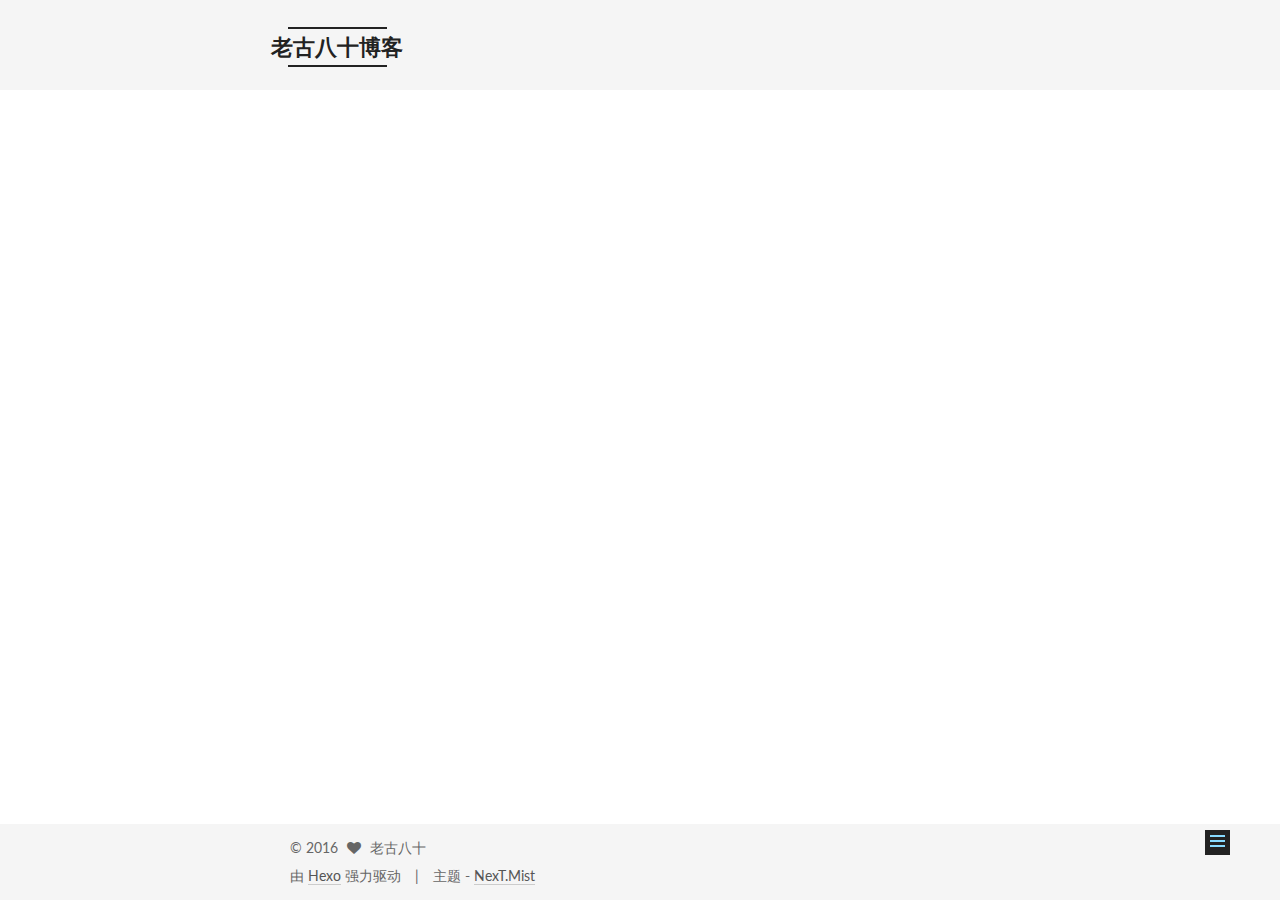
<file: 2016/05/31/开始/index.html>
<!doctype html>



  


<html class="theme-next mist use-motion">
<head>
  <meta charset="UTF-8"/>
<meta http-equiv="X-UA-Compatible" content="IE=edge,chrome=1" />
<meta name="viewport" content="width=device-width, initial-scale=1, maximum-scale=1"/>



<meta http-equiv="Cache-Control" content="no-transform" />
<meta http-equiv="Cache-Control" content="no-siteapp" />












  
  
  <link href="/vendors/fancybox/source/jquery.fancybox.css?v=2.1.5" rel="stylesheet" type="text/css" />




  
  
  
  

  
    
    
  

  

  

  

  

  
    
    
    <link href="//fonts.googleapis.com/css?family=Lato:300,300italic,400,400italic,700,700italic&subset=latin,latin-ext" rel="stylesheet" type="text/css">
  






<link href="/vendors/font-awesome/css/font-awesome.min.css?v=4.4.0" rel="stylesheet" type="text/css" />

<link href="/css/main.css?v=5.0.1" rel="stylesheet" type="text/css" />


  <meta name="keywords" content="生活," />








  <link rel="shortcut icon" type="image/x-icon" href="/favicon.ico?v=5.0.1" />






<meta name="description" content="新的开始期待新的旅途">
<meta property="og:type" content="article">
<meta property="og:title" content="开始">
<meta property="og:url" content="http://yoursite.com/2016/05/31/开始/index.html">
<meta property="og:site_name" content="老古八十博客">
<meta property="og:description" content="新的开始期待新的旅途">
<meta property="og:updated_time" content="2016-05-31T01:31:44.000Z">
<meta name="twitter:card" content="summary">
<meta name="twitter:title" content="开始">
<meta name="twitter:description" content="新的开始期待新的旅途">



<script type="text/javascript" id="hexo.configuration">
  var NexT = window.NexT || {};
  var CONFIG = {
    scheme: 'Mist',
    sidebar: {"position":"left","display":"post"},
    fancybox: true,
    motion: true,
    duoshuo: {
      userId: 0,
      author: '博主'
    }
  };
</script>

  <title> 开始 | 老古八十博客 </title>
</head>

<body itemscope itemtype="http://schema.org/WebPage" lang="zh-Hans">

  



  <script type="text/javascript">
    var _hmt = _hmt || [];
    (function() {
      var hm = document.createElement("script");
      hm.src = "//hm.baidu.com/hm.js?377eebc9a9ef4bb1ea97ca9f94312eec";
      var s = document.getElementsByTagName("script")[0];
      s.parentNode.insertBefore(hm, s);
    })();
  </script>








  
  
    
  

  <div class="container one-collumn sidebar-position-left page-post-detail ">
    <div class="headband"></div>

    <header id="header" class="header" itemscope itemtype="http://schema.org/WPHeader">
      <div class="header-inner"><div class="site-meta ">
  

  <div class="custom-logo-site-title">
    <a href="/"  class="brand" rel="start">
      <span class="logo-line-before"><i></i></span>
      <span class="site-title">老古八十博客</span>
      <span class="logo-line-after"><i></i></span>
    </a>
  </div>
  <p class="site-subtitle">个人博客</p>
</div>

<div class="site-nav-toggle">
  <button>
    <span class="btn-bar"></span>
    <span class="btn-bar"></span>
    <span class="btn-bar"></span>
  </button>
</div>

<nav class="site-nav">
  

  
    <ul id="menu" class="menu">
      
        
        <li class="menu-item menu-item-home">
          <a href="/" rel="section">
            
              <i class="menu-item-icon fa fa-fw fa-home"></i> <br />
            
            首页
          </a>
        </li>
      
        
        <li class="menu-item menu-item-archives">
          <a href="/archives" rel="section">
            
              <i class="menu-item-icon fa fa-fw fa-archive"></i> <br />
            
            归档
          </a>
        </li>
      
        
        <li class="menu-item menu-item-tags">
          <a href="/tags" rel="section">
            
              <i class="menu-item-icon fa fa-fw fa-tags"></i> <br />
            
            标签
          </a>
        </li>
      

      
    </ul>
  

  
</nav>

 </div>
    </header>

    <main id="main" class="main">
      <div class="main-inner">
        <div class="content-wrap">
          <div id="content" class="content">
            

  <div id="posts" class="posts-expand">
    

  
  

  
  
  

  <article class="post post-type-normal " itemscope itemtype="http://schema.org/Article">

    
      <header class="post-header">

        
        
          <h1 class="post-title" itemprop="name headline">
            
            
              
                开始
              
            
          </h1>
        

        <div class="post-meta">
          <span class="post-time">
            <span class="post-meta-item-icon">
              <i class="fa fa-calendar-o"></i>
            </span>
            <span class="post-meta-item-text">发表于</span>
            <time itemprop="dateCreated" datetime="2016-05-31T09:29:41+08:00" content="2016-05-31">
              2016-05-31
            </time>
          </span>

          

          
            
          

          

          
          

          
        </div>
      </header>
    


    <div class="post-body" itemprop="articleBody">

      
      

      
        <h1 id="新的开始"><a href="#新的开始" class="headerlink" title="新的开始"></a>新的开始</h1><p>期待新的旅途</p>

      
    </div>

    <div>
      
        
      
    </div>

    <div>
      
        

      
    </div>

    <footer class="post-footer">
      
        <div class="post-tags">
          
            <a href="/tags/生活/" rel="tag">#生活</a>
          
        </div>
      

      
        <div class="post-nav">
          <div class="post-nav-next post-nav-item">
            
          </div>

          <div class="post-nav-prev post-nav-item">
            
              <a href="/2016/05/31/ubuntu14-04安装selenium/" rel="prev" title="ubuntu14.04安装selenium">
                ubuntu14.04安装selenium <i class="fa fa-chevron-right"></i>
              </a>
            
          </div>
        </div>
      

      
      
    </footer>
  </article>



    <div class="post-spread">
      
    </div>
  </div>


          </div>
          


          
  <div class="comments" id="comments">
    
  </div>


        </div>
        
          
  
  <div class="sidebar-toggle">
    <div class="sidebar-toggle-line-wrap">
      <span class="sidebar-toggle-line sidebar-toggle-line-first"></span>
      <span class="sidebar-toggle-line sidebar-toggle-line-middle"></span>
      <span class="sidebar-toggle-line sidebar-toggle-line-last"></span>
    </div>
  </div>

  <aside id="sidebar" class="sidebar">
    <div class="sidebar-inner">

      

      
        <ul class="sidebar-nav motion-element">
          <li class="sidebar-nav-toc sidebar-nav-active" data-target="post-toc-wrap" >
            文章目录
          </li>
          <li class="sidebar-nav-overview" data-target="site-overview">
            站点概览
          </li>
        </ul>
      

      <section class="site-overview sidebar-panel ">
        <div class="site-author motion-element" itemprop="author" itemscope itemtype="http://schema.org/Person">
          <img class="site-author-image" itemprop="image"
               src="/images/avatar.gif"
               alt="老古八十" />
          <p class="site-author-name" itemprop="name">老古八十</p>
          <p class="site-description motion-element" itemprop="description">技术</p>
        </div>
        <nav class="site-state motion-element">
          <div class="site-state-item site-state-posts">
            <a href="/archives">
              <span class="site-state-item-count">2</span>
              <span class="site-state-item-name">日志</span>
            </a>
          </div>

          

          
            <div class="site-state-item site-state-tags">
              <a href="/tags">
                <span class="site-state-item-count">4</span>
                <span class="site-state-item-name">标签</span>
              </a>
            </div>
          

        </nav>

        

        <div class="links-of-author motion-element">
          
        </div>

        
        

        
        

      </section>

      
        <section class="post-toc-wrap motion-element sidebar-panel sidebar-panel-active">
          <div class="post-toc">
            
              
            
            
              <div class="post-toc-content"><ol class="nav"><li class="nav-item nav-level-1"><a class="nav-link" href="#新的开始"><span class="nav-number">1.</span> <span class="nav-text">新的开始</span></a></li></ol></div>
            
          </div>
        </section>
      

    </div>
  </aside>


        
      </div>
    </main>

    <footer id="footer" class="footer">
      <div class="footer-inner">
        <div class="copyright" >
  
  &copy; 
  <span itemprop="copyrightYear">2016</span>
  <span class="with-love">
    <i class="fa fa-heart"></i>
  </span>
  <span class="author" itemprop="copyrightHolder">老古八十</span>
</div>

<div class="powered-by">
  由 <a class="theme-link" href="http://hexo.io">Hexo</a> 强力驱动
</div>

<div class="theme-info">
  主题 -
  <a class="theme-link" href="https://github.com/iissnan/hexo-theme-next">
    NexT.Mist
  </a>
</div>

        

        
      </div>
    </footer>

    <div class="back-to-top">
      <i class="fa fa-arrow-up"></i>
    </div>
  </div>

  

<script type="text/javascript">
  if (Object.prototype.toString.call(window.Promise) !== '[object Function]') {
    window.Promise = null;
  }
</script>









  



  
  <script type="text/javascript" src="/vendors/jquery/index.js?v=2.1.3"></script>

  
  <script type="text/javascript" src="/vendors/fastclick/lib/fastclick.min.js?v=1.0.6"></script>

  
  <script type="text/javascript" src="/vendors/jquery_lazyload/jquery.lazyload.js?v=1.9.7"></script>

  
  <script type="text/javascript" src="/vendors/velocity/velocity.min.js?v=1.2.1"></script>

  
  <script type="text/javascript" src="/vendors/velocity/velocity.ui.min.js?v=1.2.1"></script>

  
  <script type="text/javascript" src="/vendors/fancybox/source/jquery.fancybox.pack.js?v=2.1.5"></script>


  


  <script type="text/javascript" src="/js/src/utils.js?v=5.0.1"></script>

  <script type="text/javascript" src="/js/src/motion.js?v=5.0.1"></script>



  
  

  
  <script type="text/javascript" src="/js/src/scrollspy.js?v=5.0.1"></script>
<script type="text/javascript" src="/js/src/post-details.js?v=5.0.1"></script>



  


  <script type="text/javascript" src="/js/src/bootstrap.js?v=5.0.1"></script>



  



  




  
  
  

  

  

</body>
</html>
</file>
<file: css/main.css>
/* normalize.css v3.0.2 | MIT License | git.io/normalize */
html {
  font-family: sans-serif; /* 1 */
  -ms-text-size-adjust: 100%; /* 2 */
  -webkit-text-size-adjust: 100%; /* 2 */
}
body {
  margin: 0;
}
article,
aside,
details,
figcaption,
figure,
footer,
header,
hgroup,
main,
menu,
nav,
section,
summary {
  display: block;
}
audio,
canvas,
progress,
video {
  display: inline-block; /* 1 */
  vertical-align: baseline; /* 2 */
}
audio:not([controls]) {
  display: none;
  height: 0;
}
[hidden],
template {
  display: none;
}
a {
  background-color: transparent;
}
a:active,
a:hover {
  outline: 0;
}
abbr[title] {
  border-bottom: 1px dotted;
}
b,
strong {
  font-weight: bold;
}
dfn {
  font-style: italic;
}
h1 {
  font-size: 2em;
  margin: 0.67em 0;
}
mark {
  background: #ff0;
  color: #000;
}
small {
  font-size: 80%;
}
sub,
sup {
  font-size: 75%;
  line-height: 0;
  position: relative;
  vertical-align: baseline;
}
sup {
  top: -0.5em;
}
sub {
  bottom: -0.25em;
}
img {
  border: 0;
}
svg:not(:root) {
  overflow: hidden;
}
figure {
  margin: 1em 40px;
}
hr {
  -moz-box-sizing: content-box;
  box-sizing: content-box;
  height: 0;
}
pre {
  overflow: auto;
}
code,
kbd,
pre,
samp {
  font-family: monospace, monospace;
  font-size: 1em;
}
button,
input,
optgroup,
select,
textarea {
  color: inherit; /* 1 */
  font: inherit; /* 2 */
  margin: 0; /* 3 */
}
button {
  overflow: visible;
}
button,
select {
  text-transform: none;
}
button,
html input[type="button"],
input[type="reset"],
input[type="submit"] {
  -webkit-appearance: button; /* 2 */
  cursor: pointer; /* 3 */
}
button[disabled],
html input[disabled] {
  cursor: default;
}
button::-moz-focus-inner,
input::-moz-focus-inner {
  border: 0;
  padding: 0;
}
input {
  line-height: normal;
}
input[type="checkbox"],
input[type="radio"] {
  box-sizing: border-box; /* 1 */
  padding: 0; /* 2 */
}
input[type="number"]::-webkit-inner-spin-button,
input[type="number"]::-webkit-outer-spin-button {
  height: auto;
}
input[type="search"] {
  -webkit-appearance: textfield; /* 1 */
  -moz-box-sizing: content-box;
  -webkit-box-sizing: content-box; /* 2 */
  box-sizing: content-box;
}
input[type="search"]::-webkit-search-cancel-button,
input[type="search"]::-webkit-search-decoration {
  -webkit-appearance: none;
}
fieldset {
  border: 1px solid #c0c0c0;
  margin: 0 2px;
  padding: 0.35em 0.625em 0.75em;
}
legend {
  border: 0; /* 1 */
  padding: 0; /* 2 */
}
textarea {
  overflow: auto;
}
optgroup {
  font-weight: bold;
}
table {
  border-collapse: collapse;
  border-spacing: 0;
}
td,
th {
  padding: 0;
}
::selection {
  background: #262a30;
  color: #fff;
}
body {
  position: relative;
  font-family: 'Lato', "PingFang SC", "Microsoft YaHei", sans-serif;
  font-size: 14px;
  line-height: 2;
  color: #555;
  background: #fff;
}
@media (max-width: 767px) {
  body {
    padding-right: 0 !important;
  }
}
@media (min-width: 768px) and (max-width: 991px) {
  body {
    padding-right: 0 !important;
  }
}
@media (min-width: 1600px) {
  body {
    font-size: 16px;
  }
}
h1,
h2,
h3,
h4,
h5,
h6 {
  margin: 0;
  padding: 0;
  font-weight: bold;
  line-height: 1.5;
  font-family: 'Lato', "PingFang SC", "Microsoft YaHei", sans-serif;
}
h2,
h3,
h4,
h5,
h6 {
  margin: 20px 0 15px;
}
h1 {
  font-size: 24px;
}
@media (max-width: 767px) {
  h1 {
    font-size: 20px;
  }
}
h2 {
  font-size: 22px;
}
@media (max-width: 767px) {
  h2 {
    font-size: 18px;
  }
}
h3 {
  font-size: 20px;
}
@media (max-width: 767px) {
  h3 {
    font-size: 16px;
  }
}
h4 {
  font-size: 18px;
}
@media (max-width: 767px) {
  h4 {
    font-size: 14px;
  }
}
h5 {
  font-size: 16px;
}
@media (max-width: 767px) {
  h5 {
    font-size: 12px;
  }
}
h6 {
  font-size: 14px;
}
@media (max-width: 767px) {
  h6 {
    font-size: 10px;
  }
}
p {
  margin: 0 0 25px 0;
}
a {
  color: #555;
  text-decoration: none;
  border-bottom: 1px solid #999;
  word-wrap: break-word;
}
a:hover {
  color: #222;
  border-bottom-color: #222;
}
ul {
  list-style: none;
}
blockquote {
  margin: 0;
  padding: 0;
}
img {
  display: block;
  margin: auto;
  max-width: 100%;
  height: auto;
}
hr {
  margin: 40px 0;
  height: 3px;
  border: none;
  background-color: #ddd;
  background-image: repeating-linear-gradient(-45deg, #fff, #fff 4px, transparent 4px, transparent 8px);
}
blockquote {
  padding: 0 15px;
  color: #666;
  border-left: 4px solid #ddd;
}
blockquote cite::before {
  content: "-";
  padding: 0 5px;
}
dt {
  font-weight: 700;
}
dd {
  margin: 0;
  padding: 0;
}
.text-left {
  text-align: left;
}
.text-center {
  text-align: center;
}
.text-right {
  text-align: right;
}
.text-justify {
  text-align: justify;
}
.text-nowrap {
  white-space: nowrap;
}
.text-lowercase {
  text-transform: lowercase;
}
.text-uppercase {
  text-transform: uppercase;
}
.text-capitalize {
  text-transform: capitalize;
}
.center-block {
  display: block;
  margin-left: auto;
  margin-right: auto;
}
.clearfix:before,
.clearfix:after {
  content: " ";
  display: table;
}
.clearfix:after {
  clear: both;
}
.pullquote {
  width: 45%;
}
.pullquote.left {
  float: left;
  margin-left: 5px;
  margin-right: 10px;
}
.pullquote.right {
  float: right;
  margin-left: 10px;
  margin-right: 5px;
}
.affix.affix.affix {
  position: fixed;
}
.translation {
  margin-top: -20px;
  font-size: 14px;
  color: #999;
}
.scrollbar-measure {
  width: 100px;
  height: 100px;
  overflow: scroll;
  position: absolute;
  top: -9999px;
}
.use-motion .motion-element {
  opacity: 0;
}
#local-search-input {
  padding: 3px;
  border: none;
  text-indent: 14px;
  border-radius: 0;
  width: 140px;
  outline: none;
  border-bottom: 1px solid #999;
  background: inherit;
  opacity: 0.5;
}
#local-search-input:focus {
  opacity: 1;
}
.search-icon {
  position: absolute;
  top: 9px;
}
table {
  margin: 20px 0;
  width: 100%;
  border-collapse: collapse;
  border-spacing: 0;
  border: 1px solid #ddd;
  font-size: 14px;
  table-layout: fixed;
  word-wrap: break-all;
}
table>tbody>tr:nth-of-type(odd) {
  background-color: #f9f9f9;
}
table>tbody>tr:hover {
  background-color: #f5f5f5;
}
caption,
th,
td {
  padding: 8px;
  text-align: left;
  vertical-align: middle;
  font-weight: normal;
}
th,
td {
  border-bottom: 3px solid #ddd;
  border-right: 1px solid #eee;
}
th {
  padding-bottom: 10px;
  font-weight: 700;
}
td {
  border-bottom-width: 1px;
}
html,
body {
  height: 100%;
}
.container {
  position: relative;
  min-height: 100%;
}
.header-inner {
  margin: 0 auto;
  padding: 100px 0 70px;
  width: 700px;
}
@media (min-width: 1600px) {
  .container .header-inner {
    width: 900px;
  }
}
.main {
  padding-bottom: 150px;
}
.main-inner {
  margin: 0 auto;
  width: 700px;
}
@media (min-width: 1600px) {
  .container .main-inner {
    width: 900px;
  }
}
.footer {
  position: absolute;
  left: 0;
  bottom: 0;
  width: 100%;
  min-height: 50px;
}
.footer-inner {
  box-sizing: border-box;
  margin: 20px auto;
  width: 700px;
}
@media (min-width: 1600px) {
  .container .footer-inner {
    width: 900px;
  }
}
pre,
.highlight {
  overflow: auto;
  margin: 20px 0;
  padding: 15px;
  font-size: 13px;
  color: #c5c8c6;
  background: #1d1f21;
  line-height: 1.6;
}
pre,
code {
  font-family: consolas, Menlo, "PingFang SC", "Microsoft YaHei", monospace;
}
code {
  padding: 2px 4px;
  word-break: break-all;
  color: #555;
  background: #eee;
  border-radius: 4px;
  font-size: 13px;
}
pre code {
  padding: 0;
  color: #c5c8c6;
  background: none;
  text-shadow: none;
}
.highlight pre {
  border: none;
  margin: 0;
  padding: 1px;
}
.highlight table {
  margin: 0;
  width: auto;
  border: none;
}
.highlight td {
  border: none;
  padding: 0;
}
.highlight figcaption {
  font-size: 1em;
  color: #c5c8c6;
  line-height: 1em;
  margin-bottom: 1em;
}
.highlight figcaption:before,
.highlight figcaption:after {
  content: " ";
  display: table;
}
.highlight figcaption:after {
  clear: both;
}
.highlight figcaption a {
  float: right;
  color: #c5c8c6;
}
.highlight figcaption a:hover {
  border-bottom-color: #c5c8c6;
}
.highlight .gutter pre {
  color: #666;
  text-align: right;
  padding-right: 20px;
}
.highlight .line {
  height: 20px;
}
.gist table {
  width: auto;
}
.gist table td {
  border: none;
}
pre .comment {
  color: #969896;
}
pre .variable,
pre .attribute,
pre .tag,
pre .regexp,
pre .ruby .constant,
pre .xml .tag .title,
pre .xml .pi,
pre .xml .doctype,
pre .html .doctype,
pre .css .id,
pre .css .class,
pre .css .pseudo {
  color: #c66;
}
pre .number,
pre .preprocessor,
pre .built_in,
pre .literal,
pre .params,
pre .constant,
pre .command {
  color: #de935f;
}
pre .ruby .class .title,
pre .css .rules .attribute,
pre .string,
pre .value,
pre .inheritance,
pre .header,
pre .ruby .symbol,
pre .xml .cdata,
pre .special,
pre .number,
pre .formula {
  color: #b5bd68;
}
pre .title,
pre .css .hexcolor {
  color: #8abeb7;
}
pre .function,
pre .python .decorator,
pre .python .title,
pre .ruby .function .title,
pre .ruby .title .keyword,
pre .perl .sub,
pre .javascript .title,
pre .coffeescript .title {
  color: #81a2be;
}
pre .keyword,
pre .javascript .function {
  color: #b294bb;
}
.full-image.full-image.full-image {
  border: none;
  max-width: 100%;
  width: auto;
  margin: 20px auto;
}
@media (min-width: 992px) {
  .full-image.full-image.full-image {
    max-width: none;
    width: 126%;
    margin: 0 -13%;
  }
}
.blockquote-center,
.page-home .post-type-quote blockquote,
.page-post-detail .post-type-quote blockquote {
  position: relative;
  margin: 40px 0;
  padding: 0;
  border-left: none;
  text-align: center;
}
.blockquote-center::before,
.page-home .post-type-quote blockquote::before,
.page-post-detail .post-type-quote blockquote::before,
.blockquote-center::after,
.page-home .post-type-quote blockquote::after,
.page-post-detail .post-type-quote blockquote::after {
  position: absolute;
  content: ' ';
  display: block;
  width: 100%;
  height: 24px;
  opacity: 0.2;
  background-repeat: no-repeat;
  background-position: 0 -6px;
  background-size: 22px 22px;
}
.blockquote-center::before,
.page-home .post-type-quote blockquote::before,
.page-post-detail .post-type-quote blockquote::before {
  top: -20px;
  background-image: url("../images/quote-l.svg");
  border-top: 1px solid #ccc;
}
.blockquote-center::after,
.page-home .post-type-quote blockquote::after,
.page-post-detail .post-type-quote blockquote::after {
  bottom: -20px;
  background-image: url("../images/quote-r.svg");
  border-bottom: 1px solid #ccc;
  background-position: 100% 8px;
}
.blockquote-center p,
.page-home .post-type-quote blockquote p,
.page-post-detail .post-type-quote blockquote p,
.blockquote-center div,
.page-home .post-type-quote blockquote div,
.page-post-detail .post-type-quote blockquote div {
  text-align: center;
}
.post .post-body .group-picture img {
  box-sizing: border-box;
  padding: 0 3px;
  border: none;
}
.post .group-picture-row {
  overflow: hidden;
  margin-top: 6px;
}
.post .group-picture-row:first-child {
  margin-top: 0;
}
.post .group-picture-column {
  float: left;
}
.page-post-detail .post-body .group-picture-column {
  float: none;
  margin-top: 10px;
  width: auto !important;
}
.page-post-detail .post-body .group-picture-column img {
  margin: 0 auto;
}
.page-archive .group-picture-container {
  overflow: hidden;
}
.page-archive .group-picture-row {
  float: left;
}
.page-archive .group-picture-row:first-child {
  margin-top: 6px;
}
.page-archive .group-picture-column {
  max-width: 150px;
  max-height: 150px;
}
.btn {
  display: inline-block;
  padding: 0 20px;
  font-size: 14px;
  color: #fff;
  background: #222;
  border: 2px solid #222;
  text-decoration: none;
  border-radius: 0;
  transition-property: background-color;
  transition-duration: 0.2s;
  transition-timing-function: ease-in-out;
  transition-delay: 0s;
}
.btn:hover,
.post-more-link .btn:hover {
  border-color: #222;
  color: #222;
  background: #fff;
}
.btn-bar {
  display: block;
  width: 22px;
  height: 2px;
  background: #555;
  border-radius: 1px;
}
.btn-bar+.btn-bar {
  margin-top: 4px;
}
.pagination {
  margin: 120px 0 40px;
  text-align: center;
  border-top: 1px solid #eee;
}
.page-number-basic,
.pagination .prev,
.pagination .next,
.pagination .page-number,
.pagination .space {
  display: inline-block;
  position: relative;
  top: -1px;
  margin: 0 10px;
  padding: 0 10px;
  line-height: 30px;
}
@media (max-width: 767px) {
  .page-number-basic,
  .pagination .prev,
  .pagination .next,
  .pagination .page-number,
  .pagination .space {
    margin: 0 5px;
  }
}
.pagination .prev,
.pagination .next,
.pagination .page-number {
  border-bottom: 0;
  border-top: 1px solid #eee;
  transition-property: border-color;
  transition-duration: 0.2s;
  transition-timing-function: ease-in-out;
  transition-delay: 0s;
}
.pagination .prev:hover,
.pagination .next:hover,
.pagination .page-number:hover {
  border-top-color: #222;
}
.pagination .space {
  padding: 0;
  margin: 0;
}
.pagination .prev {
  margin-left: 0;
}
.pagination .next {
  margin-right: 0;
}
.pagination .page-number.current {
  color: #fff;
  background: #ccc;
  border-top-color: #ccc;
}
@media (max-width: 767px) {
  .pagination {
    border-top: none;
  }
  .pagination .prev,
  .pagination .next,
  .pagination .page-number {
    margin-bottom: 10px;
    border-top: 0;
    border-bottom: 1px solid #eee;
  }
  .pagination .prev:hover,
  .pagination .next:hover,
  .pagination .page-number:hover {
    border-bottom-color: #222;
  }
}
.comments {
  margin: 60px 20px 0;
}
.tag-cloud {
  text-align: center;
}
.tag-cloud a {
  display: inline-block;
  margin: 10px;
}
.back-to-top {
  box-sizing: border-box;
  position: fixed;
  bottom: -100px;
  right: 50px;
  z-index: 1050;
  padding: 0 6px;
  width: 25px;
  background: #222;
  font-size: 12px;
  opacity: 1;
  color: #fff;
  cursor: pointer;
  text-align: center;
  -webkit-transform: translateZ(0);
  transition-property: bottom;
  transition-duration: 0.2s;
  transition-timing-function: ease-in-out;
  transition-delay: 0s;
}
@media (max-width: 767px) {
  .back-to-top {
    display: none;
  }
}
@media (min-width: 768px) and (max-width: 991px) {
  .back-to-top {
    display: none;
  }
}
.back-to-top.back-to-top-on {
  bottom: 19px;
}
.header {
  background: #fff;
}
.header-inner {
  position: relative;
}
.headband {
  height: 3px;
  background: #222;
}
.site-meta {
  margin: 0;
  text-align: left;
}
@media (max-width: 767px) {
  .site-meta {
    text-align: center;
  }
}
.brand {
  position: relative;
  display: inline-block;
  padding: 0 40px;
  color: #222;
  background: #222;
  border-bottom: none;
}
.brand:hover {
  color: #222;
}
.logo {
  display: inline-block;
  margin-right: 5px;
  line-height: 36px;
  vertical-align: top;
}
.site-title {
  display: inline-block;
  vertical-align: top;
  line-height: 36px;
  font-size: 20px;
  font-weight: normal;
  font-family: 'Lato', "PingFang SC", "Microsoft YaHei", sans-serif;
}
.site-subtitle {
  margin-top: 10px;
  font-size: 13px;
  color: #999;
}
.use-motion .brand {
  opacity: 0;
}
.use-motion .logo,
.use-motion .site-title,
.use-motion .site-subtitle {
  opacity: 0;
  position: relative;
  top: -10px;
}
.site-nav-toggle {
  display: none;
  position: absolute;
  top: 10px;
  left: 10px;
}
@media (max-width: 767px) {
  .site-nav-toggle {
    display: block;
  }
}
.site-nav-toggle button {
  margin-top: 2px;
  padding: 9px 10px;
  background: transparent;
  border: none;
}
@media (max-width: 767px) {
  .site-nav {
    display: none;
    margin: 0 -10px;
    padding: 0 10px;
    clear: both;
    border-top: 1px solid #ddd;
  }
}
@media (min-width: 768px) and (max-width: 991px) {
  .site-nav {
    display: block !important;
  }
}
@media (min-width: 992px) {
  .site-nav {
    display: block !important;
  }
}
.menu {
  margin-top: 20px;
  padding-left: 0;
  text-align: center;
}
.menu .menu-item {
  display: inline-block;
  margin: 0 10px;
}
@media screen and (max-width: 767px) {
  .menu .menu-item {
    margin-top: 10px;
  }
}
.menu .menu-item a {
  display: block;
  font-size: 13px;
  text-transform: capitalize;
  line-height: inherit;
  border-bottom: 1px solid transparent;
  transition-property: border-color;
  transition-duration: 0.2s;
  transition-timing-function: ease-in-out;
  transition-delay: 0s;
}
.menu .menu-item a:hover {
  border-bottom-color: #222;
}
.menu .menu-item .fa {
  margin-right: 5px;
}
.use-motion .menu-item {
  opacity: 0;
}
.post-body {
  font-family: 'Lato', "PingFang SC", "Microsoft YaHei", sans-serif;
}
@media (max-width: 767px) {
  .post-body {
    word-break: break-word;
  }
}
.post-body .fancybox img {
  display: block !important;
  margin: 0 auto;
  cursor: pointer;
  cursor: zoom-in;
  cursor: -webkit-zoom-in;
}
.post-body .image-caption,
.post-body .figure .caption {
  margin: 10px auto 15px;
  text-align: center;
  font-size: 14px;
  color: #999;
  font-weight: bold;
  line-height: 1;
}
.post-sticky-flag {
  display: inline-block;
  font-size: 16px;
  -ms-transform: rotate(30deg);
  -webkit-transform: rotate(30deg);
  -moz-transform: rotate(30deg);
  -ms-transform: rotate(30deg);
  -o-transform: rotate(30deg);
  transform: rotate(30deg);
}
.posts-expand {
  padding-top: 40px;
}
@media (max-width: 767px) {
  .posts-expand {
    margin: 0 20px;
  }
  .post-body pre,
  .post-body .highlight {
    padding: 10px;
  }
  .post-body pre .gutter pre,
  .post-body .highlight .gutter pre {
    padding-right: 10px;
  }
}
@media (min-width: 992px) {
  .posts-expand .post-body {
    text-align: justify;
  }
}
.posts-expand .post-body h2,
.posts-expand .post-body h3,
.posts-expand .post-body h4,
.posts-expand .post-body h5,
.posts-expand .post-body h6 {
  padding-top: 10px;
}
.posts-expand .post-body h2 .header-anchor,
.posts-expand .post-body h3 .header-anchor,
.posts-expand .post-body h4 .header-anchor,
.posts-expand .post-body h5 .header-anchor,
.posts-expand .post-body h6 .header-anchor {
  float: right;
  margin-left: 10px;
  color: #ccc;
  border-bottom-style: none;
  visibility: hidden;
}
.posts-expand .post-body h2 .header-anchor:hover,
.posts-expand .post-body h3 .header-anchor:hover,
.posts-expand .post-body h4 .header-anchor:hover,
.posts-expand .post-body h5 .header-anchor:hover,
.posts-expand .post-body h6 .header-anchor:hover {
  color: inherit;
}
.posts-expand .post-body h2:hover .header-anchor,
.posts-expand .post-body h3:hover .header-anchor,
.posts-expand .post-body h4:hover .header-anchor,
.posts-expand .post-body h5:hover .header-anchor,
.posts-expand .post-body h6:hover .header-anchor {
  visibility: visible;
}
.posts-expand .post-body ul li {
  list-style: circle;
}
.posts-expand .post-body img {
  box-sizing: border-box;
  margin: auto;
  padding: 3px;
  border: 1px solid #ddd;
}
.posts-expand .fancybox img {
  margin: 0 auto;
}
@media (max-width: 767px) {
  .posts-collapse {
    margin: 0 20px;
  }
  .posts-collapse .post-title,
  .posts-collapse .post-meta {
    display: block;
    width: auto;
    text-align: left;
  }
}
.posts-collapse {
  position: relative;
  z-index: 1010;
  margin-left: 0;
}
.posts-collapse::after {
  content: " ";
  position: absolute;
  top: 20px;
  left: 0;
  margin-left: -2px;
  width: 4px;
  height: 100%;
  background: #f5f5f5;
  z-index: -1;
}
@media (max-width: 767px) {
  .posts-collapse {
    margin: 0 20px;
  }
}
.posts-collapse .collection-title {
  position: relative;
  margin: 60px 0;
}
.posts-collapse .collection-title h2 {
  margin-left: 20px;
}
.posts-collapse .collection-title small {
  color: #bbb;
}
.posts-collapse .collection-title::before {
  content: " ";
  position: absolute;
  left: 0;
  top: 50%;
  margin-left: -4px;
  margin-top: -4px;
  width: 8px;
  height: 8px;
  background: #bbb;
  border-radius: 50%;
}
.posts-collapse .post {
  margin: 30px 0;
}
.posts-collapse .post-header {
  position: relative;
  transition-duration: 0.2s;
  transition-timing-function: ease-in-out;
  transition-delay: 0s;
  transition-property: border;
  border-bottom: 1px dashed #ccc;
}
.posts-collapse .post-header::before {
  content: " ";
  position: absolute;
  left: 0;
  top: 12px;
  width: 6px;
  height: 6px;
  margin-left: -4px;
  background: #bbb;
  border-radius: 50%;
  border: 1px solid #fff;
  transition-duration: 0.2s;
  transition-timing-function: ease-in-out;
  transition-delay: 0s;
  transition-property: background;
}
.posts-collapse .post-header:hover {
  border-bottom-color: #666;
}
.posts-collapse .post-header:hover::before {
  background: #222;
}
.posts-collapse .post-meta {
  position: absolute;
  font-size: 12px;
  left: 20px;
  top: 5px;
}
.posts-collapse .post-comments-count {
  display: none;
}
.posts-collapse .post-title {
  margin-left: 60px;
  font-size: 16px;
  font-weight: normal;
  line-height: inherit;
}
.posts-collapse .post-title::after {
  margin-left: 3px;
  opacity: 0.6;
}
.posts-collapse .post-title a {
  color: #666;
  border-bottom: none;
}
.page-home .post-type-quote .post-header,
.page-post-detail .post-type-quote .post-header,
.page-home .post-type-quote .post-tags,
.page-post-detail .post-type-quote .post-tags {
  display: none;
}
.posts-expand .post-title {
  font-size: 26px;
  text-align: center;
  word-break: break-word;
  font-weight: 400;
}
@media (max-width: 767px) {
  .posts-expand .post-title {
    font-size: 22px;
  }
}
.posts-expand .post-title-link {
  display: inline-block;
  position: relative;
  color: #555;
  border-bottom: none;
  line-height: 1.2;
  vertical-align: top;
}
.posts-expand .post-title-link::before {
  content: "";
  position: absolute;
  width: 100%;
  height: 2px;
  bottom: 0;
  left: 0;
  background-color: #000;
  visibility: hidden;
  -webkit-transform: scaleX(0);
  -moz-transform: scaleX(0);
  -ms-transform: scaleX(0);
  -o-transform: scaleX(0);
  transform: scaleX(0);
  transition-duration: 0.2s;
  transition-timing-function: ease-in-out;
  transition-delay: 0s;
}
.posts-expand .post-title-link:hover::before {
  visibility: visible;
  -webkit-transform: scaleX(1);
  -moz-transform: scaleX(1);
  -ms-transform: scaleX(1);
  -o-transform: scaleX(1);
  transform: scaleX(1);
}
.posts-expand .post-title-link .fa {
  font-size: 16px;
}
.posts-expand .post-meta {
  margin: 3px 0 60px 0;
  color: #999;
  font-family: 'Lato', "PingFang SC", "Microsoft YaHei", sans-serif;
  font-size: 12px;
  text-align: center;
}
.posts-expand .post-meta .post-category-list {
  display: inline-block;
  margin: 0;
  padding: 3px;
}
.posts-expand .post-meta .post-category-list-link {
  color: #999;
}
.post-meta-item-icon {
  display: none;
  margin-right: 3px;
}
@media (min-width: 768px) and (max-width: 991px) {
  .post-meta-item-icon {
    display: inline-block;
  }
}
@media (max-width: 767px) {
  .post-meta-item-icon {
    display: inline-block;
  }
}
@media (min-width: 768px) and (max-width: 991px) {
  .post-meta-item-text {
    display: none;
  }
}
@media (max-width: 767px) {
  .post-meta-item-text {
    display: none;
  }
}
@media (max-width: 767px) {
  .posts-expand .post-comments-count {
    display: none;
  }
}
.post-more-link {
  margin-top: 50px;
}
.post-more-link .btn {
  color: #555;
  font-size: 14px;
  background: transparent;
  border-radius: 0;
  line-height: 2;
}
.posts-expand .post-tags {
  margin-top: 40px;
  text-align: center;
}
.posts-expand .post-tags a {
  display: inline-block;
  margin-right: 10px;
  font-size: 13px;
}
.post-nav {
  overflow: hidden;
  margin-top: 60px;
  padding: 10px;
  white-space: nowrap;
  border-top: 1px solid #eee;
}
.post-nav-item {
  display: inline-block;
  width: 50%;
  white-space: normal;
}
.post-nav-item a {
  position: relative;
  display: inline-block;
  line-height: 25px;
  font-size: 14px;
  color: #555;
  border-bottom: none;
}
.post-nav-item a:hover {
  color: #222;
  border-bottom: none;
}
.post-nav-item a:active {
  top: 2px;
}
.post-nav-item a i {
  font-size: 12px;
}
.post-nav-prev {
  text-align: right;
}
.posts-expand .post-eof {
  display: block;
  margin: 80px auto 60px;
  width: 8%;
  height: 1px;
  background: #ccc;
  text-align: center;
}
.post:last-child .post-eof.post-eof.post-eof {
  display: none;
}
.post-gallery {
  display: table;
  table-layout: fixed;
  width: 100%;
  border-collapse: separate;
}
.post-gallery-row {
  display: table-row;
}
.post-gallery .post-gallery-img {
  display: table-cell;
  text-align: center;
  vertical-align: middle;
  border: none;
}
.post-gallery .post-gallery-img img {
  max-width: 100%;
  max-height: 100%;
  border: none;
}
.fancybox-close,
.fancybox-close:hover {
  border: none;
}
.sidebar {
  position: fixed;
  right: 0;
  top: 0;
  bottom: 0;
  width: 0;
  z-index: 1040;
  box-shadow: inset 0 2px 6px #000;
  background: #222;
  -webkit-transform: translateZ(0);
}
.sidebar a {
  color: #999;
  border-bottom-color: #555;
}
.sidebar a:hover {
  color: #eee;
}
@media (min-width: 768px) and (max-width: 991px) {
  .sidebar {
    display: none !important;
  }
}
@media (max-width: 767px) {
  .sidebar {
    display: none !important;
  }
}
.sidebar-inner {
  position: relative;
  padding: 20px 10px;
  color: #999;
  text-align: center;
}
.sidebar-toggle {
  position: fixed;
  right: 50px;
  bottom: 45px;
  width: 15px;
  height: 15px;
  padding: 5px;
  background: #222;
  line-height: 0;
  z-index: 1050;
  cursor: pointer;
  -webkit-transform: translateZ(0);
}
@media (min-width: 768px) and (max-width: 991px) {
  .sidebar-toggle {
    display: none;
  }
}
@media (max-width: 767px) {
  .sidebar-toggle {
    display: none;
  }
}
.sidebar-toggle-line {
  position: relative;
  display: inline-block;
  vertical-align: top;
  height: 2px;
  width: 100%;
  background: #fff;
  margin-top: 3px;
}
.sidebar-toggle-line:first-child {
  margin-top: 0;
}
.site-author-image {
  display: block;
  margin: 0 auto;
  padding: 2px;
  max-width: 96px;
  height: auto;
  border: 2px solid #333;
}
.site-author-name {
  margin: 5px 0 0;
  text-align: center;
  color: #f5f5f5;
  font-weight: normal;
}
.site-description {
  margin-top: 5px;
  text-align: center;
  font-size: 14px;
  color: #999;
}
.site-state {
  overflow: hidden;
  line-height: 1.4;
  white-space: nowrap;
  text-align: center;
}
.site-state-item {
  display: inline-block;
  padding: 0 15px;
  border-left: 1px solid #333;
}
.site-state-item:first-child {
  border-left: none;
}
.site-state-item a {
  border-bottom: none;
}
.site-state-item-count {
  display: block;
  text-align: center;
  color: inherit;
  font-weight: 600;
  font-size: 18px;
}
.site-state-item-name {
  font-size: 13px;
  color: inherit;
}
.feed-link {
  margin-top: 20px;
}
.feed-link a {
  display: inline-block;
  padding: 0 15px;
  color: #fc6423;
  border: 1px solid #fc6423;
  border-radius: 4px;
}
.feed-link a i {
  color: #fc6423;
  font-size: 14px;
}
.feed-link a:hover {
  color: #fff;
  background: #fc6423;
}
.feed-link a:hover i {
  color: #fff;
}
.links-of-author {
  margin-top: 20px;
}
.links-of-author a {
  display: inline-block;
  vertical-align: middle;
  margin-right: 10px;
  margin-bottom: 10px;
  border-bottom-color: #555;
  font-size: 13px;
}
.links-of-author a:before {
  display: inline-block;
  vertical-align: middle;
  margin-right: 3px;
  content: " ";
  width: 4px;
  height: 4px;
  border-radius: 50%;
  background: #0f6a06;
}
.links-of-blogroll {
  font-size: 13px;
}
.links-of-blogroll-title {
  margin-top: 20px;
  font-size: 14px;
  font-weight: 600;
}
.links-of-blogroll-list {
  margin: 0;
  padding: 0;
}
.links-of-blogroll-item {
  padding: 2px 10px;
}
.sidebar-nav {
  margin: 0 0 20px;
  padding-left: 0;
}
.sidebar-nav li {
  display: inline-block;
  cursor: pointer;
  border-bottom: 1px solid transparent;
  font-size: 14px;
  color: #555;
}
.sidebar-nav li:hover {
  color: #f5f5f5;
}
.page-post-detail .sidebar-nav-toc {
  padding: 0 5px;
}
.page-post-detail .sidebar-nav-overview {
  margin-left: 10px;
}
.sidebar-nav .sidebar-nav-active {
  color: #87daff;
  border-bottom-color: #87daff;
}
.sidebar-nav .sidebar-nav-active:hover {
  color: #87daff;
}
.sidebar-panel {
  display: none;
}
.sidebar-panel-active {
  display: block;
}
.post-toc-empty {
  font-size: 14px;
  color: #666;
}
.post-toc-wrap {
  overflow: hidden;
}
.post-toc {
  overflow: auto;
}
.post-toc ol {
  margin: 0;
  padding: 0 2px 5px 10px;
  text-align: left;
  list-style: none;
  font-size: 14px;
}
.post-toc ol > ol {
  padding-left: 0;
}
.post-toc ol a {
  transition-duration: 0.2s;
  transition-timing-function: ease-in-out;
  transition-delay: 0s;
  transition-property: all;
  color: #999;
  border-bottom-color: #555;
}
.post-toc ol a:hover {
  color: #ccc;
  border-bottom-color: #ccc;
}
.post-toc .nav-item {
  overflow: hidden;
  text-overflow: ellipsis;
  white-space: nowrap;
  line-height: 1.8;
}
.post-toc .nav .nav-child {
  display: none;
}
.post-toc .nav .active > .nav-child {
  display: block;
}
.post-toc .nav .active-current > .nav-child {
  display: block;
}
.post-toc .nav .active-current > .nav-child > .nav-item {
  display: block;
}
.post-toc .nav .active > a {
  color: #87daff;
  border-bottom-color: #87daff;
}
.post-toc .nav .active-current > a {
  color: #87daff;
}
.post-toc .nav .active-current > a:hover {
  color: #87daff;
}
.footer {
  font-size: 14px;
  color: #999;
}
.footer img {
  border: none;
}
.footer-inner {
  text-align: center;
}
.with-love {
  display: inline-block;
  margin: 0 5px;
}
.powered-by,
.theme-info {
  display: inline-block;
}
.powered-by {
  margin-right: 10px;
}
.powered-by::after {
  content: "|";
  padding-left: 10px;
}
.cc-license {
  margin-top: 10px;
  text-align: center;
}
.cc-license .cc-opacity {
  opacity: 0.7;
  border-bottom: none;
}
.cc-license .cc-opacity:hover {
  opacity: 0.9;
}
.cc-license img {
  display: inline-block;
}
.theme-next #ds-thread #ds-reset {
  color: #555;
}
.theme-next #ds-thread #ds-reset .ds-replybox {
  margin-bottom: 30px;
}
.theme-next #ds-thread #ds-reset .ds-replybox .ds-avatar,
.theme-next #ds-reset .ds-avatar img {
  box-shadow: none;
}
.theme-next #ds-thread #ds-reset .ds-textarea-wrapper {
  border-color: #c7d4e1;
  background: none;
  border-top-right-radius: 3px;
  border-top-left-radius: 3px;
}
.theme-next #ds-thread #ds-reset .ds-textarea-wrapper textarea {
  height: 60px;
}
.theme-next #ds-reset .ds-rounded-top {
  border-radius: 0;
}
.theme-next #ds-thread #ds-reset .ds-post-toolbar {
  box-sizing: border-box;
  border: 1px solid #c7d4e1;
  background: #f6f8fa;
}
.theme-next #ds-thread #ds-reset .ds-post-options {
  height: 40px;
  border: none;
  background: none;
}
.theme-next #ds-thread #ds-reset .ds-toolbar-buttons {
  top: 11px;
}
.theme-next #ds-thread #ds-reset .ds-sync {
  top: 5px;
}
.theme-next #ds-thread #ds-reset .ds-post-button {
  top: 4px;
  right: 5px;
  width: 90px;
  height: 30px;
  border: 1px solid #c5ced7;
  border-radius: 3px;
  background-image: linear-gradient(#fbfbfc, #f5f7f9);
  color: #60676d;
}
.theme-next #ds-thread #ds-reset .ds-post-button:hover {
  background-position: 0 -30px;
  color: #60676d;
}
.theme-next #ds-thread #ds-reset .ds-comments-info {
  padding: 10px 0;
}
.theme-next #ds-thread #ds-reset .ds-sort {
  display: none;
}
.theme-next #ds-thread #ds-reset li.ds-tab a.ds-current {
  border: none;
  background: #f6f8fa;
  color: #60676d;
}
.theme-next #ds-thread #ds-reset li.ds-tab a.ds-current:hover {
  background-color: #e9f0f7;
  color: #60676d;
}
.theme-next #ds-thread #ds-reset li.ds-tab a {
  border-radius: 2px;
  padding: 5px;
}
.theme-next #ds-thread #ds-reset .ds-login-buttons p {
  color: #999;
  line-height: 36px;
}
.theme-next #ds-thread #ds-reset .ds-login-buttons .ds-service-list li {
  height: 28px;
}
.theme-next #ds-thread #ds-reset .ds-service-list a {
  background: none;
  padding: 5px;
  border: 1px solid;
  border-radius: 3px;
  text-align: center;
}
.theme-next #ds-thread #ds-reset .ds-service-list a:hover {
  color: #fff;
  background: #666;
}
.theme-next #ds-thread #ds-reset .ds-service-list .ds-weibo {
  color: #fc9b00;
  border-color: #fc9b00;
}
.theme-next #ds-thread #ds-reset .ds-service-list .ds-weibo:hover {
  background: #fc9b00;
}
.theme-next #ds-thread #ds-reset .ds-service-list .ds-qq {
  color: #60a3ec;
  border-color: #60a3ec;
}
.theme-next #ds-thread #ds-reset .ds-service-list .ds-qq:hover {
  background: #60a3ec;
}
.theme-next #ds-thread #ds-reset .ds-service-list .ds-renren {
  color: #2e7ac4;
  border-color: #2e7ac4;
}
.theme-next #ds-thread #ds-reset .ds-service-list .ds-renren:hover {
  background: #2e7ac4;
}
.theme-next #ds-thread #ds-reset .ds-service-list .ds-douban {
  color: #37994c;
  border-color: #37994c;
}
.theme-next #ds-thread #ds-reset .ds-service-list .ds-douban:hover {
  background: #37994c;
}
.theme-next #ds-thread #ds-reset .ds-service-list .ds-kaixin {
  color: #fef20d;
  border-color: #fef20d;
}
.theme-next #ds-thread #ds-reset .ds-service-list .ds-kaixin:hover {
  background: #fef20d;
}
.theme-next #ds-thread #ds-reset .ds-service-list .ds-netease {
  color: #f00;
  border-color: #f00;
}
.theme-next #ds-thread #ds-reset .ds-service-list .ds-netease:hover {
  background: #f00;
}
.theme-next #ds-thread #ds-reset .ds-service-list .ds-sohu {
  color: #ffcb05;
  border-color: #ffcb05;
}
.theme-next #ds-thread #ds-reset .ds-service-list .ds-sohu:hover {
  background: #ffcb05;
}
.theme-next #ds-thread #ds-reset .ds-service-list .ds-baidu {
  color: #2831e0;
  border-color: #2831e0;
}
.theme-next #ds-thread #ds-reset .ds-service-list .ds-baidu:hover {
  background: #2831e0;
}
.theme-next #ds-thread #ds-reset .ds-service-list .ds-google {
  color: #166bec;
  border-color: #166bec;
}
.theme-next #ds-thread #ds-reset .ds-service-list .ds-google:hover {
  background: #166bec;
}
.theme-next #ds-thread #ds-reset .ds-service-list .ds-weixin {
  color: #00ce0d;
  border-color: #00ce0d;
}
.theme-next #ds-thread #ds-reset .ds-service-list .ds-weixin:hover {
  background: #00ce0d;
}
.theme-next #ds-thread #ds-reset .ds-service-list .ds-more-services {
  border: none;
}
.theme-next #ds-thread #ds-reset .ds-service-list .ds-more-services:hover {
  background: none;
}
.theme-next #ds-reset .duoshuo-ua-admin {
  display: inline-block;
  color: #f00;
}
.theme-next #ds-reset .duoshuo-ua-platform,
.theme-next #ds-reset .duoshuo-ua-browser {
  color: #ccc;
}
.theme-next #ds-reset .duoshuo-ua-platform .fa,
.theme-next #ds-reset .duoshuo-ua-browser .fa {
  display: inline-block;
  margin-right: 3px;
}
.theme-next #ds-reset .duoshuo-ua-separator {
  display: inline-block;
  margin-left: 5px;
}
.theme-next .this_ua {
  background-color: #ccc !important;
  border-radius: 4px;
  padding: 0 5px !important;
  margin: 1px 1px !important;
  border: 1px solid #bbb !important;
  color: #fff;
  display: inline-block !important;
}
.theme-next .this_ua.admin {
  background-color: #d9534f !important;
  border-color: #d9534f !important;
}
.theme-next .this_ua.platform.iOS,
.theme-next .this_ua.platform.Mac,
.theme-next .this_ua.platform.Windows {
  background-color: #39b3d7 !important;
  border-color: #46b8da !important;
}
.theme-next .this_ua.platform.Linux {
  background-color: #3a3a3a !important;
  border-color: #1f1f1f !important;
}
.theme-next .this_ua.platform.Android {
  background-color: #00c47d !important;
  border-color: #01b171 !important;
}
.theme-next .this_ua.browser.Mobile,
.theme-next .this_ua.browser.Chrome {
  background-color: #5cb85c !important;
  border-color: #4cae4c !important;
}
.theme-next .this_ua.browser.Firefox {
  background-color: #f0ad4e !important;
  border-color: #eea236 !important;
}
.theme-next .this_ua.browser.Maxthon,
.theme-next .this_ua.browser.IE {
  background-color: #428bca !important;
  border-color: #357ebd !important;
}
.theme-next .this_ua.browser.baidu,
.theme-next .this_ua.browser.UCBrowser,
.theme-next .this_ua.browser.Opera {
  background-color: #d9534f !important;
  border-color: #d43f3a !important;
}
.theme-next .this_ua.browser.Android,
.theme-next .this_ua.browser.QQBrowser {
  background-color: #78ace9 !important;
  border-color: #4cae4c !important;
}
.post-spread {
  margin-top: 20px;
  text-align: center;
}
.jiathis_style {
  display: inline-block;
}
.jiathis_style a {
  border: none;
}
.post-spread {
  margin-top: 20px;
  text-align: center;
}
.bdshare-slide-button-box a {
  border: none;
}
.bdsharebuttonbox {
  display: inline-block;
}
.bdsharebuttonbox a {
  border: none;
}
ul.search-result-list {
  padding-left: 0px;
  margin: 0px 5px 0px 8px;
}
p.search-result {
  border-bottom: 1px dashed #ccc;
  padding: 5px 0;
}
a.search-result-title {
  font-weight: bold;
}
a.search-result {
  border-bottom: transparent;
  display: block;
  white-space: nowrap;
  overflow: hidden;
  text-overflow: ellipsis;
}
.search-keyword {
  border-bottom: 1px dashed #4088b8;
  font-weight: bold;
}
#local-search-result {
  height: 90%;
  overflow: auto;
}
.popup {
  display: none;
  position: fixed;
  top: 10%;
  left: 50%;
  width: 700px;
  height: 80%;
  margin-left: -350px;
  padding: 3px 0 0 10px;
  background: #fff;
  color: #333;
  z-index: 9999;
  border-radius: 5px;
}
@media (max-width: 767px) {
  .popup {
    padding: 3px;
    top: 0;
    left: 0;
    margin: 0;
    width: 100%;
    height: 100%;
    border-radius: 0px;
  }
}
.popoverlay {
  position: fixed;
  width: 100%;
  height: 100%;
  top: 0px;
  left: 0px;
  z-index: 2080;
  background-color: rgba(0,0,0,0.3);
}
#local-search-input {
  margin-bottom: 10px;
  width: 50%;
}
.popup-btn-close {
  position: absolute;
  top: 6px;
  right: 14px;
  color: #4ebd79;
  font-size: 14px;
  font-weight: bold;
  text-transform: uppercase;
  cursor: pointer;
}
#no-result {
  position: absolute;
  left: 44%;
  top: 42%;
  color: #ccc;
}
.site-uv,
.site-pv,
.page-pv {
  display: inline-block;
}
.site-uv .busuanzi-value,
.site-pv .busuanzi-value,
.page-pv .busuanzi-value {
  margin: 0 5px;
}
.site-uv {
  margin-right: 10px;
}
.site-uv::after {
  content: "|";
  padding-left: 10px;
}
.use-motion .post {
  opacity: 0;
}
.page-archive .archive-page-counter {
  position: relative;
  top: 3px;
  left: 20px;
}
@media (max-width: 767px) {
  .page-archive .archive-page-counter {
    top: 5px;
  }
}
.page-archive .posts-collapse .archive-move-on {
  position: absolute;
  top: 11px;
  left: 0;
  margin-left: -6px;
  width: 10px;
  height: 10px;
  opacity: 0.5;
  background: #555;
  border: 1px solid #fff;
  border-radius: 50%;
}
.category-all-page .category-all-title {
  text-align: center;
}
.category-all-page .category-all {
  margin-top: 20px;
}
.category-all-page .category-list {
  margin: 0;
  padding: 0;
  list-style: none;
}
.category-all-page .category-list-item {
  margin: 5px 10px;
}
.category-all-page .category-list-count {
  color: #bbb;
}
.category-all-page .category-list-count:before {
  display: inline;
  content: " (";
}
.category-all-page .category-list-count:after {
  display: inline;
  content: ") ";
}
.category-all-page .category-list-child {
  padding-left: 10px;
}
.page-post-detail .sidebar-toggle-line {
  background: #87daff;
}
.page-post-detail .comments {
  overflow: hidden;
}
h1,
h2,
h3,
h4,
h5,
h6 {
  margin: 20px 0 10px;
}
p {
  margin: 0 0 25px 0;
}
a {
  border-bottom-color: #ccc;
}
hr {
  margin: 20px 0;
  height: 2px;
}
.main-inner {
  margin-top: 80px;
}
.header {
  background: #f5f5f5;
}
.header-inner {
  padding: 25px 0 20px;
}
.header-inner:before,
.header-inner:after {
  content: " ";
  display: table;
}
.header-inner:after {
  clear: both;
}
@media (max-width: 767px) {
  .header-inner {
    width: auto;
    margin-bottom: 50px;
    padding: 10px;
  }
}
.site-meta {
  float: left;
  margin-left: -20px;
  line-height: normal;
}
@media (max-width: 767px) {
  .site-meta {
    margin-left: 10px;
  }
}
.site-meta .brand {
  padding: 2px 1px;
  background: none;
}
@media (max-width: 767px) {
  .site-meta .brand {
    display: block;
  }
}
.site-meta .logo {
  display: none;
}
.site-meta .site-title {
  font-size: 22px;
  font-weight: bolder;
}
@media (max-width: 767px) {
  .site-meta .site-title {
    line-height: 34px;
  }
}
.logo-line-before,
.logo-line-after {
  display: block;
  overflow: hidden;
  margin: 0 auto;
  width: 75%;
}
@media (max-width: 767px) {
  .logo-line-before,
  .logo-line-after {
    display: none;
  }
}
.logo-line-before i,
.logo-line-after i {
  position: relative;
  display: block;
  height: 2px;
  background: #222;
}
@media (max-width: 767px) {
  .logo-line-before i,
  .logo-line-after i {
    height: 3px;
  }
}
.use-motion .logo-line-before i {
  left: -100%;
}
.use-motion .logo-line-after i {
  right: -100%;
}
.site-subtitle {
  display: none;
}
.site-nav-toggle {
  position: static;
  float: right;
}
.menu {
  float: right;
  margin: 8px 0 0 0;
}
@media (max-width: 767px) {
  .menu {
    margin: 20px 0 0 0;
    padding: 0;
  }
}
.menu br {
  display: none;
}
.menu .menu-item {
  margin: 0;
}
@media (max-width: 767px) {
  .menu .menu-item {
    display: block;
  }
}
.menu .menu-item a {
  padding: 0 10px;
  background: none;
  border: none;
  border-radius: 2px;
  transition-property: background;
}
@media (max-width: 767px) {
  .menu .menu-item a {
    text-align: left;
  }
}
.menu .menu-item a:hover {
  background: #e1e1e1;
}
.menu a::before {
  display: none;
}
@media (max-width: 767px) {
  .menu a::before {
    display: block;
  }
}
@media (max-width: 767px) {
  .menu {
    float: none;
  }
}
.site-search form {
  display: none;
}
.posts-expand {
  padding-top: 0;
}
.posts-expand .post-title,
.posts-expand .post-meta {
  text-align: left;
}
@media (max-width: 767px) {
  .posts-expand .post-title,
  .posts-expand .post-meta {
    text-align: center;
  }
}
.posts-expand .post-eof {
  display: none;
}
.posts-expand .post {
  margin-top: 120px;
}
.posts-expand .post:first-child {
  margin-top: 0;
}
.posts-expand .post-meta {
  margin-top: 5px;
  margin-bottom: 20px;
}
.posts-expand .post-title {
  position: relative;
  font-size: 26px;
  font-weight: 400;
}
@media (max-width: 767px) {
  .posts-expand .post-title {
    font-size: 20px;
  }
}
@media (min-width: 1600px) {
  .posts-expand .post-title {
    font-size: 26px;
  }
}
.posts-expand .post-title:hover:before {
  background: #222;
}
.posts-expand .post-body img {
  margin: 0;
}
.posts-expand .post-tags {
  text-align: left;
}
.posts-expand .post-tags a {
  padding: 1px 5px;
  background: #f5f5f5;
  border-bottom: none;
}
.posts-expand .post-tags a:hover {
  background: #ccc;
}
.posts-expand .post-nav {
  margin-top: 40px;
}
.post-more-link {
  margin-top: 20px;
  text-align: left;
}
.post-more-link a {
  padding: 0;
  font-size: 14px;
  color: #666;
  background: none;
  border: none;
  border-bottom: 2px solid #666;
  transition-property: border;
}
@media (max-width: 767px) {
  .post-more-link a {
    font-size: 12px;
  }
}
@media (min-width: 1600px) {
  .post-more-link a {
    font-size: 16px;
  }
}
.post-more-link a:hover {
  border-bottom-color: #222;
}
.links-of-blogroll-inline .links-of-blogroll-item {
  display: inline-block;
}
.btn {
  padding: 0 10px;
  border-width: 2px;
  border-radius: 0;
}
.headband {
  display: none;
}
.site-search {
  position: relative;
  float: right;
  margin-top: 5px;
  padding-top: 3px;
}
@media (max-width: 767px) {
  .site-search {
    float: none;
    padding: 0 10px;
  }
}
@media (max-width: 767px) {
  .container .main-inner {
    width: auto;
  }
}
.page-post-detail .post-title,
.page-post-detail .post-meta {
  text-align: center;
}
.page-post-detail .post-title:before {
  display: none;
}
.page-post-detail .post-meta {
  margin-bottom: 60px;
}
.pagination {
  margin: 120px 0 0;
  text-align: left;
}
@media (max-width: 767px) {
  .pagination {
    margin: 80px 10px 0;
    text-align: center;
  }
}
.footer {
  margin-top: 80px;
  padding: 10px 0;
  background: #f5f5f5;
  color: #666;
}
.footer-inner {
  margin: 0 auto;
  text-align: left;
}
@media (max-width: 767px) {
  .footer-inner {
    width: auto;
    text-align: center;
  }
}
</file>
